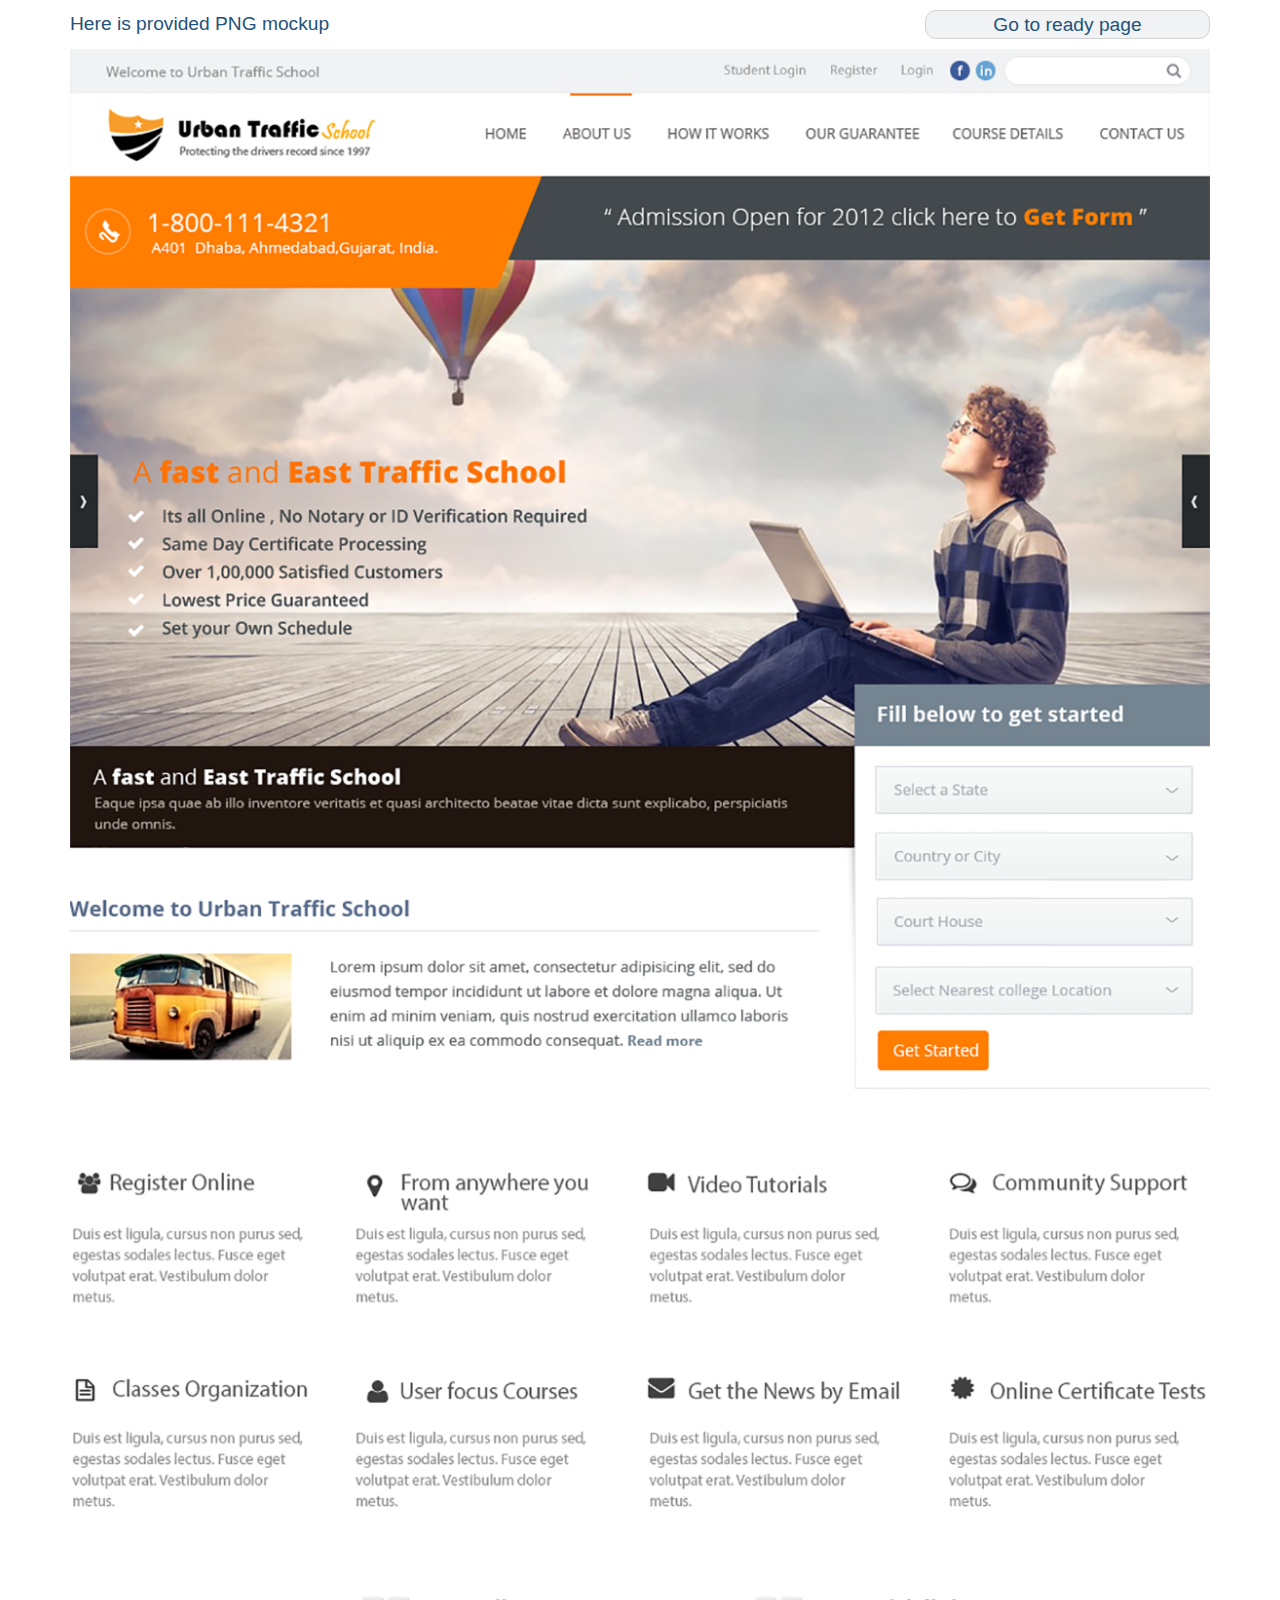
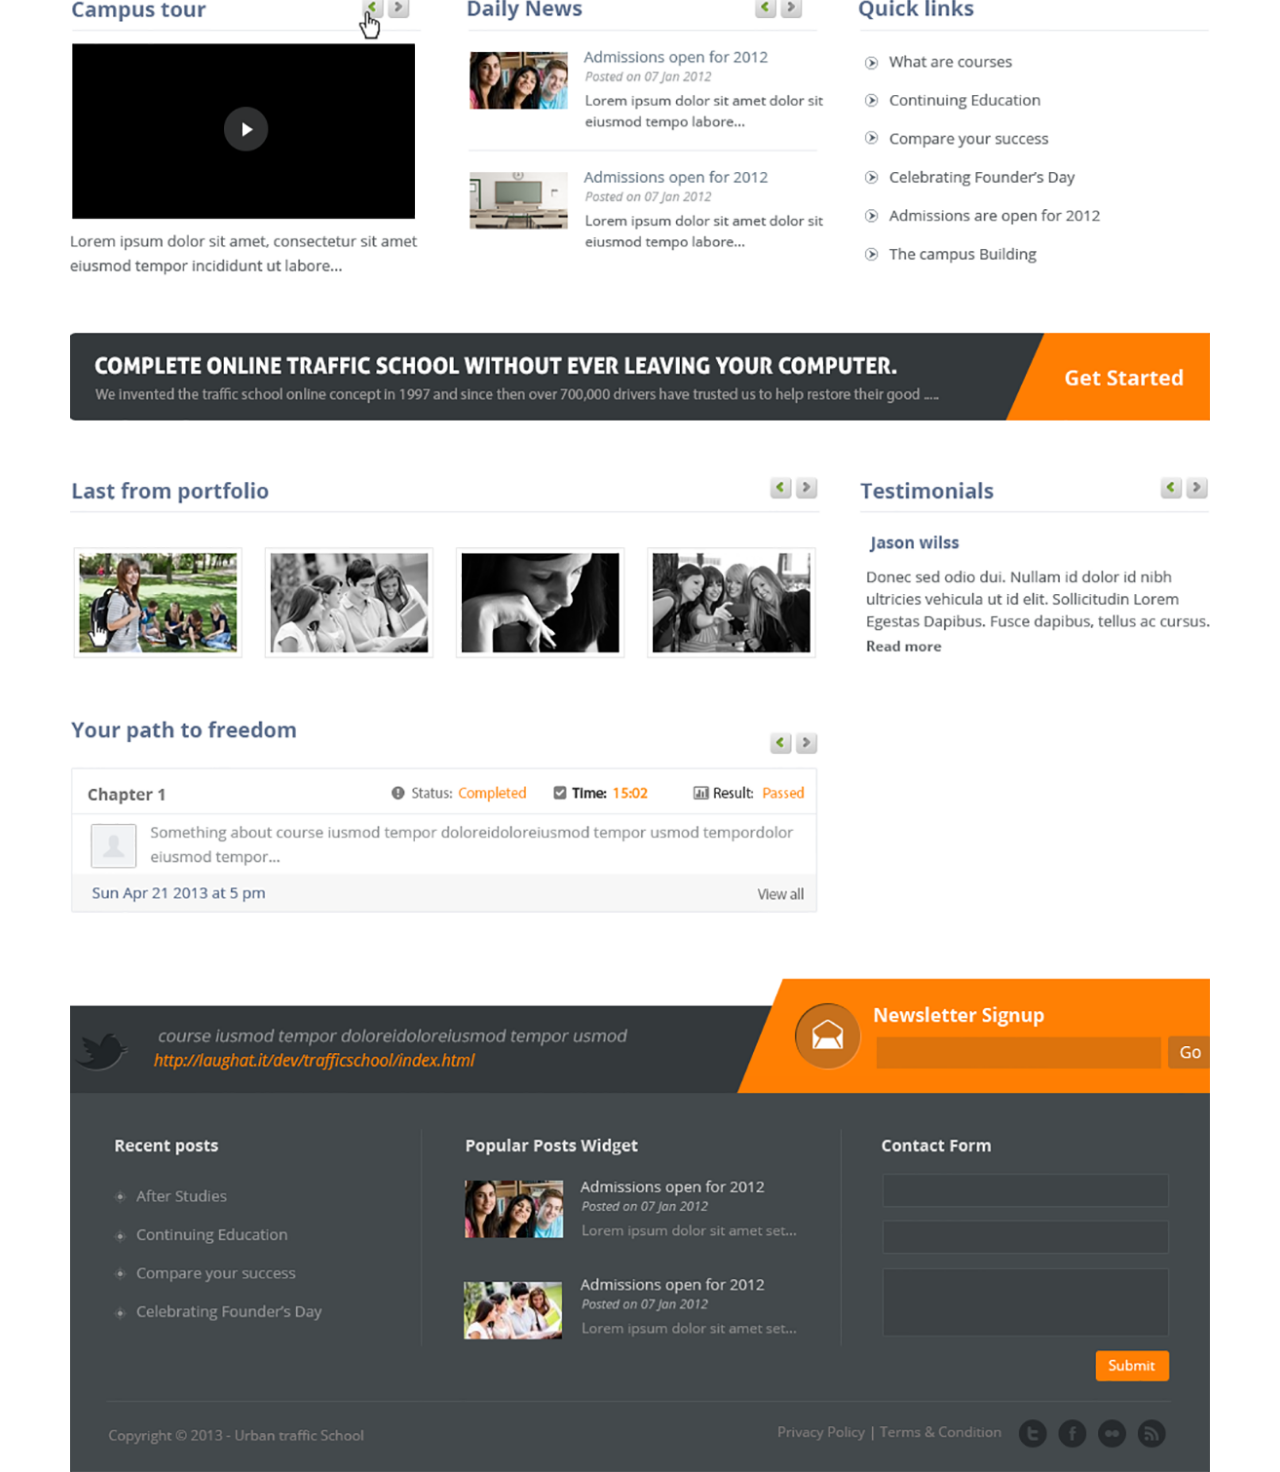
<file: index.html>
<!DOCTYPE html>
<html lang="en">

<head>
    <meta charset="utf-8">
    <meta http-equiv="X-UA-Compatible" content="IE=edge">
    <meta name="viewport" content="width=device-width, initial-scale=1">

    <title>Provided PSD</title>

    <!-- Bootstrap Styles -->
    <link href="bower_components/bootstrap/dist/css/bootstrap.css" rel="stylesheet">



    <!-- Jquery-->
    <script src="bower_components/jquery/dist/jquery.js"></script>

    <!-- Scripts-->
    <script src="js/js.js" type="text/javascript"></script>

    <!-- Bootstrap-->
    <script src="bower_components/bootstrap/dist/js/bootstrap.js"></script>

    <!--lightSlider Carousel -->
    <link type="text/css" rel="stylesheet" href="styles/lightslider.css" />
    <script src="js/lightslider.js"></script>


    <!-- Fonts-->

    <!-- OpenSans-->
    <link href='https://fonts.googleapis.com/css?family=Open+Sans:400,600italic,700,800,600' rel='stylesheet' type='text/css'>

    <!--Source Sans Pro -->
    <link href='https://fonts.googleapis.com/css?family=Source+Sans+Pro:400,700,900' rel='stylesheet' type='text/css'>


</head>

<body>

<div class="container" id="prefooter">

    <!-- Styles-->
    <link href="styles/prow.css" rel="stylesheet" type="text/css">

    <div class="row prefooterCont">

        <p class="col-md-9 col-sm-9 col-xs-9 preFootItem">Here is provided PNG mockup</p>
        <a class="col-md-3 col-sm-3 col-xs-3 preFootItem" href="page.html">Go to ready page</a>

    </div>

</div>



<div class="container imgCont">

    <div class="row prowidedPng">
        <img id="prowPng" height="auto" width="auto" src="images/providedPNG.png">
    </div>


</div>

</body>

</html>
</file>
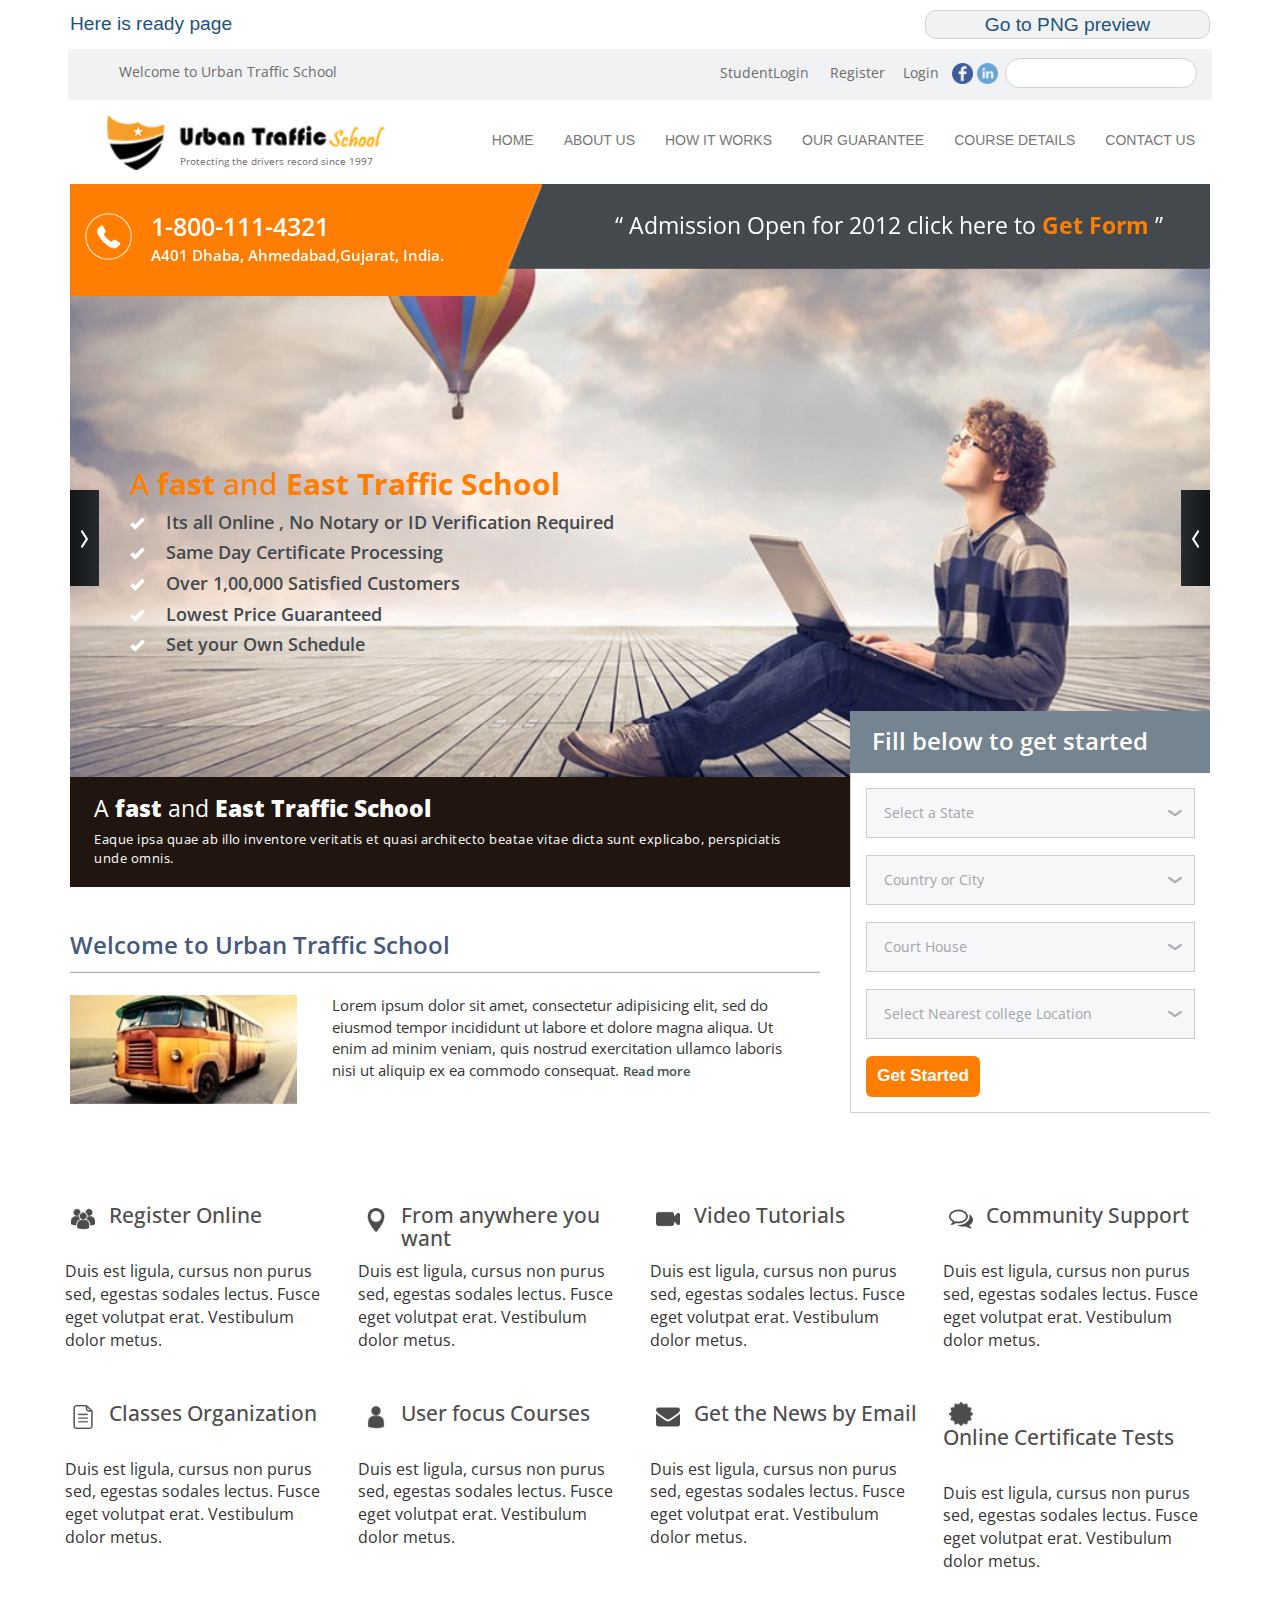
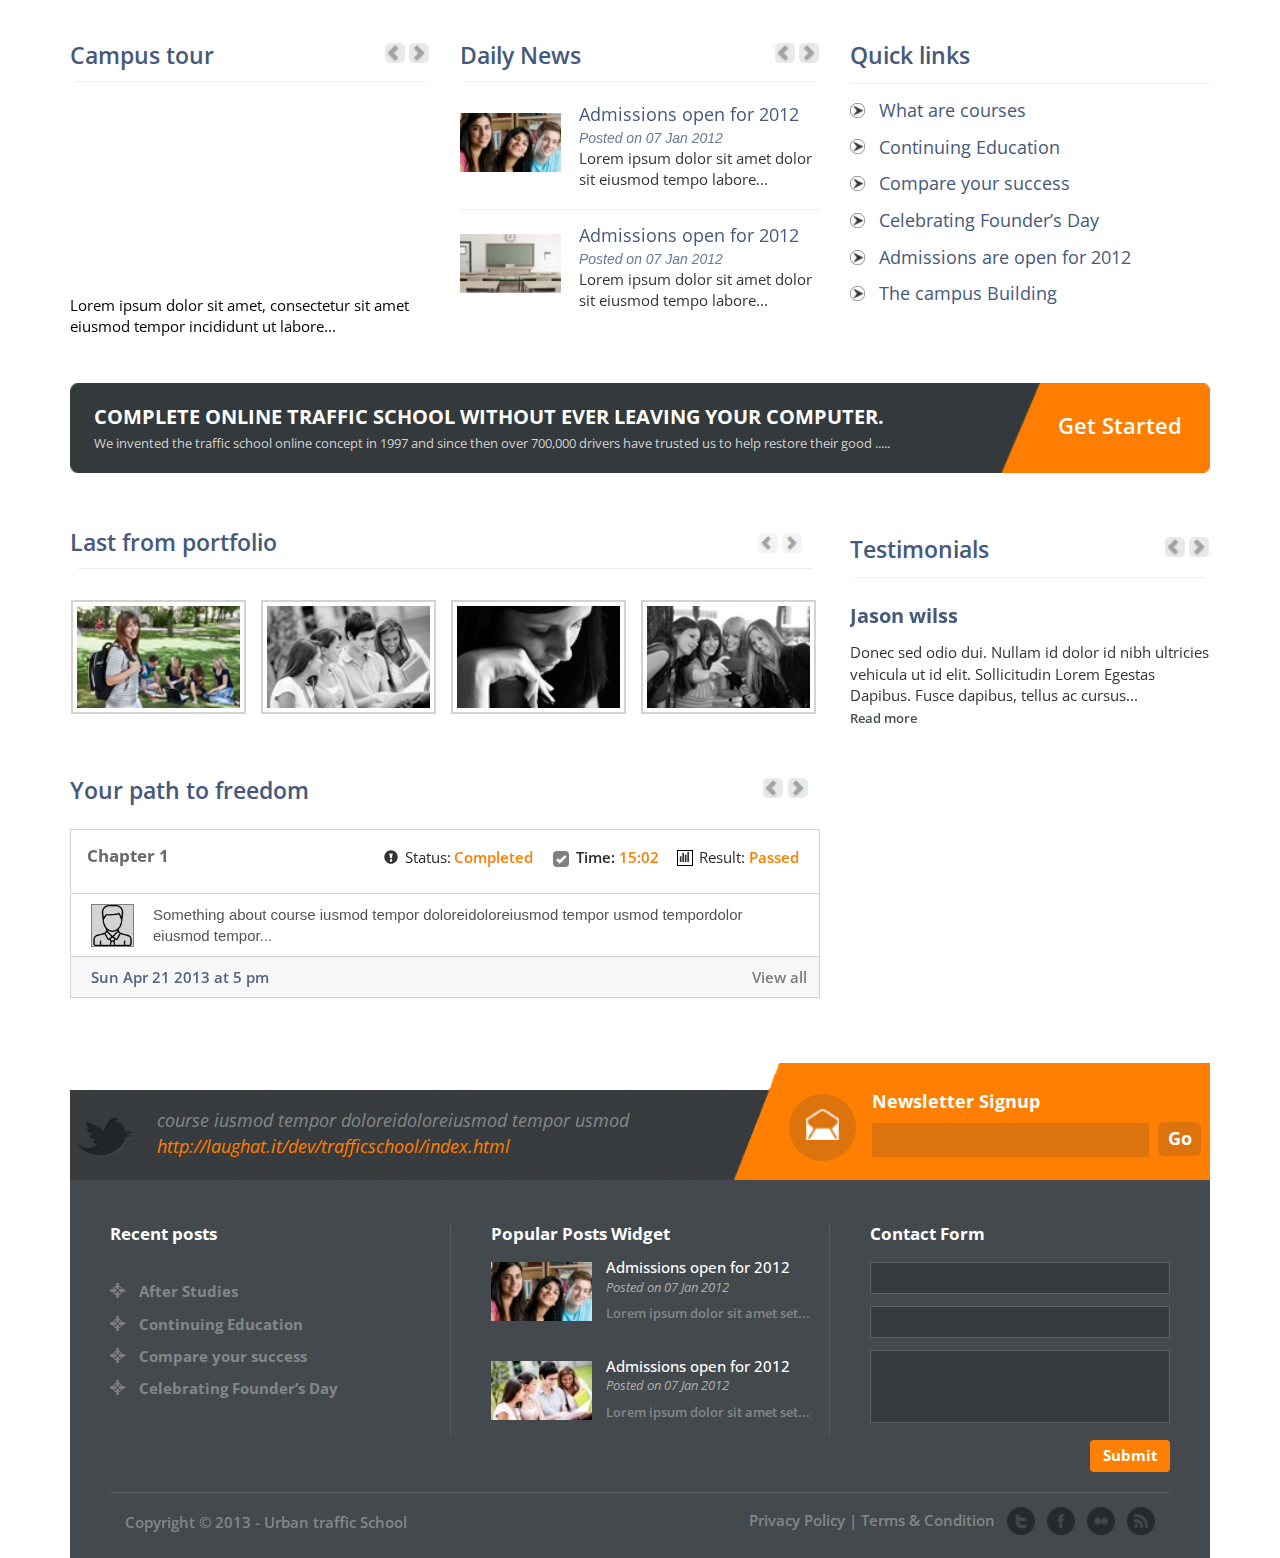
<file: page.html>
<!DOCTYPE html>
<html lang="en">

<head>
    <meta charset="utf-8">
    <meta http-equiv="X-UA-Compatible" content="IE=edge">
    <meta name="viewport" content="width=device-width, initial-scale=1">

    <title>Ready page</title>

    <!-- Bootstrap Styles -->
    <link href="bower_components/bootstrap/dist/css/bootstrap.css" rel="stylesheet">

    <!-- Styles-->
    <link href="styles/css.css" rel="stylesheet" type="text/css">

    <!-- Jquery-->
    <script src="bower_components/jquery/dist/jquery.js"></script>

    <!-- Scripts-->
    <script src="js/js.js" type="text/javascript"></script>

    <!-- Bootstrap-->
    <script src="bower_components/bootstrap/dist/js/bootstrap.js"></script>

    <!--lightSlider Carousel -->
    <link type="text/css" rel="stylesheet" href="styles/lightslider.css" />
    <script src="js/lightslider.js"></script>


    <!-- Fonts-->

    <!-- OpenSans-->
    <link href='https://fonts.googleapis.com/css?family=Open+Sans:400,600italic,700,800,600' rel='stylesheet' type='text/css'>

    <!--Source Sans Pro -->
    <link href='https://fonts.googleapis.com/css?family=Source+Sans+Pro:400,700,900' rel='stylesheet' type='text/css'>


</head>

<body>

<div class="container" id="prefooter">

    <!-- Styles-->
    <link href="styles/prow.css" rel="stylesheet" type="text/css">

    <div class="row prefooterCont">

        <p class="col-md-9 col-sm-9 col-xs-9 preFootItem">Here is ready page</p>
        <a class="col-md-3 col-sm-3 col-xs-3 preFootItem" href="index.html">Go to PNG preview</a>

    </div>

</div>

<div class="container">

    <div class="row firstFooterCont">

        <div class="row col-md-12 col-sm-12 col-xs-12 firsrFooPreCont">

            <div class="col-md-7 col-sm-5 col-xs-12 hidden-xs welcomeCont">
                <p>Welcome to Urban Traffic School</p>
            </div>

            <div class="row col-md-5 col-sm-7 col-xs-12 loginCont">

                <a id="loginstudent">StudentLogin</a>
                <a id="loginRegister">Register</a>
                <a id="loginLogin">Login</a>
                <div class="clearfix visible-xs"></div>
                <img id="loginImgFirst" src="images/facebook50.png">
                <img id="loginImgSecond" src="images/in50.png">
                <input type="search">

            </div>

        </div>

    </div>

    <div class="row menuFooter">

        <nav class="navbar navbar-default navBarCont">

            <div class="container-fluid menuContainer">

                <div class="navbar-header brandHeader">

                    <button type="button" class="navbar-toggle collapsed navSmallBtn" data-toggle="collapse" data-target="#navbar" aria-expanded="false" aria-controls="navbar">
                        <span class="sr-only">Toggle navigation</span>
                        <span class="icon-bar"></span>
                        <span class="icon-bar"></span>
                        <span class="icon-bar"></span>
                    </button>

                    <div class="logoCont visible-xs">

                        <img src="images/urbantraffic.png">

                        <p>Protecting the drivers record since 1997</p>

                    </div>

                    <img class="hidden-xs" src="images/urbantraffic.png">

                    <p class="hidden-xs">Protecting the drivers record since 1997</p>

                </div>

                <div id="navbar" class="navbar-collapse collapse">

                    <ul class="nav navbar-nav navbar-right navbarItems">

                        <li><a href="#">HOME </a></li>
                        <li><a href="#">ABOUT US</a></li>
                        <li><a href="#">HOW IT WORKS</a></li>
                        <li><a href="#">OUR GUARANTEE</a></li>
                        <li><a href="#">COURSE DETAILS</a></li>
                        <li><a href="#">CONTACT US</a></li>

                    </ul>
                </div><!--/.nav-collapse -->
            </div><!--/.container-fluid -->
        </nav>
    </div>

    <div class="row carouselCont">

        <div id="mainCarousel" class="carousel slide" data-ride="carousel">

            <!-- Wrapper for slides -->
            <div class="carousel-inner mainCaruselCont" role="listbox">

                <div class="row item active carouselItem firstItem">

                    <div class="col-md-5 col-sm-5 col-xs-5 textForOrange">
                        <img id="orangeImg" src="images/phone.png">
                        <p id="orangeNumber">1-800-111-4321</p>
                        <p id="orangeText">A401  Dhaba, Ahmedabad,Gujarat, India.</p>
                    </div>

                    <div class="col-md-7 col-sm-7 col-xs-7 textForGray">
                        <p id="grayText">“ Admission Open for 2012 click here to
                            <span>Get Form</span> ”</p>
                    </div>

                    <img class="col-md-12 col-sm-12 itemFonImg" src="images/orangeGrayLine.png">

                    <div class="clearfix"></div>

                    <img id="itemImage" class="col-md-12 col-sm-12" src="images/itemFoto.png">

                    <ul class="col-md-7 col-sm-7 fotosTextList">
                        <li>
                            <h2 id="fotosFirst">A <span>fast</span> and <span>East Traffic School</span></h2>
                        </li>

                        <li>
                            <span class="glyphicon glyphicon-ok okIcon"></span>
                            <p class="okText">Its all Online , No Notary or ID Verification Required</p>
                        </li>

                        <li>
                            <span class="glyphicon glyphicon-ok okIcon"></span>
                            <p class="okText">Same Day Certificate Processing</p>
                        </li>

                        <li>
                            <span class="glyphicon glyphicon-ok okIcon"></span>
                            <p class="okText">Over 1,00,000 Satisfied Customers</p>
                        </li>

                        <li>
                            <span class="glyphicon glyphicon-ok okIcon"></span>
                            <p class="okText">Lowest Price Guaranteed</p>
                        </li>

                        <li>
                            <span class="glyphicon glyphicon-ok okIcon"></span>
                            <p class="okText">Set your Own Schedule</p>
                        </li>
                    </ul>

                    <div class="clearfix visible-sm"></div>

                    <ul class="col-md-12 col-sm-12 carouselFooter">
                        <li>
                            <p id="caruFooterShortText">A <span>fast</span> and <span>East Traffic School</span></p>
                        </li>

                        <li>
                            <p class="hidden-xs" id="caruFooterLongText">Eaque ipsa quae ab illo inventore veritatis et quasi architecto
                                beatae vitae dicta sunt explicabo, perspiciatis
                                <br>unde omnis.</p>

                            <p class="visible-xs mainPXs">Eaque ipsa quae ab illo inventore veritatis et quasi architecto
                                beatae vitae dicta sunt explicabo, perspiciatis unde omnis.</p>
                        </li>
                    </ul>

                </div>

                <div class="row item carouselItem firstItem">

                    <div class="col-md-5 col-sm-5 col-xs-5 textForOrange">
                        <img id="orangeImg" src="images/phone.png">
                        <p id="orangeNumber">1-800-111-4321</p>
                        <p id="orangeText">A401  Dhaba, Ahmedabad,Gujarat, India.</p>
                    </div>

                    <div class="col-md-7 col-sm-7 col-xs-7 textForGray">
                        <p id="grayText">“ Admission Open for 2012 click here to
                            <span>Get Form</span> ”</p>
                    </div>

                    <img class="col-md-12 col-sm-12 itemFonImg" src="images/orangeGrayLine.png">

                    <div class="clearfix"></div>

                    <img id="itemImage" class="col-md-12 col-sm-12" src="images/itemFoto.png">

                    <ul class="col-md-7 col-sm-7 fotosTextList">
                        <li>
                            <h2 id="fotosFirst">A <span>fast</span> and <span>East Traffic School</span></h2>
                        </li>

                        <li>
                            <span class="glyphicon glyphicon-ok okIcon"></span>
                            <p class="okText">Its all Online , No Notary or ID Verification Required</p>
                        </li>

                        <li>
                            <span class="glyphicon glyphicon-ok okIcon"></span>
                            <p class="okText">Same Day Certificate Processing</p>
                        </li>

                        <li>
                            <span class="glyphicon glyphicon-ok okIcon"></span>
                            <p class="okText">Over 1,00,000 Satisfied Customers</p>
                        </li>

                        <li>
                            <span class="glyphicon glyphicon-ok okIcon"></span>
                            <p class="okText">Lowest Price Guaranteed</p>
                        </li>

                        <li>
                            <span class="glyphicon glyphicon-ok okIcon"></span>
                            <p class="okText">Set your Own Schedule</p>
                        </li>
                    </ul>

                    <div class="clearfix visible-sm"></div>

                    <ul class="col-md-12 col-sm-12 carouselFooter">
                        <li>
                            <p id="caruFooterShortText">A <span>fast</span> and <span>East Traffic School</span></p>
                        </li>

                        <li>
                            <p class="hidden-xs" id="caruFooterLongText">Eaque ipsa quae ab illo inventore veritatis et quasi architecto
                                beatae vitae dicta sunt explicabo, perspiciatis
                                <br>unde omnis.</p>

                            <p class="visible-xs mainPXs">Eaque ipsa quae ab illo inventore veritatis et quasi architecto
                                beatae vitae dicta sunt explicabo, perspiciatis unde omnis.</p>
                        </li>
                    </ul>

                </div>

                <!--<div class="row item carouselItem secondItem">

                    <h1>Test Item</h1>

                </div>-->
                <!-- commentino-->

            </div>

            <a class="right carousel-control caruselControl prevControl"
               href="#mainCarousel" role="button" data-slide="prev">
                <img src="images/previosIco.png">
            </a>
            <a class="left carousel-control caruselControl nextControl"
               href="#mainCarousel" role="button" data-slide="next">
                <img src="images/nextIco.png">
            </a>

        </div>

    </div>

    <div class="row getStartedCount">

        <div class="col-md-4 col-md-offset-8 col-sm-4 col-sm-offset-8 col-xs-12 gtStCont">

            <div class="gtStBody">

                <h3 id="gtStFooter">Fill below to get started</h3>

                <div id="gtStDropsList">

                    <div class="btn-group gtStDrop">
                        <button type="button" class="btn btn-default dropdown-toggle" data-toggle="dropdown"
                                aria-haspopup="true" aria-expanded="false">
                            Select a State  <img src="images/dropIco.png">
                        </button>
                        <ul class="dropdown-menu listOfDrops">
                            <li class="dropItem"><p>First State</p></li>
                            <li class="dropItem"><p>Second State</p></li>
                            <li class="dropItem"><p>Third State</p></li>
                            <li class="dropItem"><p>Fourth State</p></li>
                        </ul>
                    </div>

                    <div class="btn-group gtStDrop">
                        <button type="button" class="btn btn-default dropdown-toggle" data-toggle="dropdown"
                                aria-haspopup="true" aria-expanded="false">
                            Country or City  <img src="images/dropIco.png">
                        </button>
                        <ul class="dropdown-menu listOfDrops">
                            <li class="dropItem"><p>First City</p></li>
                            <li class="dropItem"><p>Second City</p></li>
                            <li class="dropItem"><p>Third City</p></li>
                            <li class="dropItem"><p>Fourth City</p></li>
                        </ul>
                    </div>

                    <div class="btn-group gtStDrop">
                        <button type="button" class="btn btn-default dropdown-toggle" data-toggle="dropdown"
                                aria-haspopup="true" aria-expanded="false">
                            Court House  <img src="images/dropIco.png">
                        </button>
                        <ul class="dropdown-menu listOfDrops">
                            <li class="dropItem"><p>First House</p></li>
                            <li class="dropItem"><p>Second House</p></li>
                            <li class="dropItem"><p>Third House</p></li>
                            <li class="dropItem"><p>Fourth House</p></li>
                        </ul>
                    </div>

                    <div class="btn-group gtStDrop">
                        <button type="button" class="btn btn-default dropdown-toggle" data-toggle="dropdown"
                                aria-haspopup="true" aria-expanded="false">
                            Select Nearest college Location  <img src="images/dropIco.png">
                        </button>
                        <ul class="dropdown-menu listOfDrops">
                            <li class="dropItem"><p>First Location</p></li>
                            <li class="dropItem"><p>Second Location</p></li>
                            <li class="dropItem"><p>Third Location</p></li>
                            <li class="dropItem"><p>Fourth Location</p></li>
                        </ul>
                    </div>

                    <input id="gtStButton" type="button" value="Get Started">

                </div>

            </div>

        </div>

    </div>

    <div class="row welcomtoCont">

        <div class="col-md-8 col-sm-8 col-xs-12 welcomBody">

            <h3 id="welcomHeader">Welcome to Urban Traffic School</h3>

            <hr id="welcomLine">

            <div id="welcomContent" class="row">

                <img class="col-md-5 col-sm-5 col-xs-12" src="images/welcomeImage.png">

                <p class="col-md-7 col-sm-7 col-xs-12">Lorem ipsum dolor sit amet, consectetur adipisicing elit, sed do
                    eiusmod tempor incididunt ut labore et dolore magna aliqua. Ut
                    enim ad minim veniam, quis nostrud exercitation ullamco laboris
                    nisi ut aliquip ex ea commodo consequat. <span>Read more</span></p>

            </div>

        </div>

    </div>

    <div class="row servicesCont">

        <div class="col-md-3 col-sm-3 col-xs-12 serviceItem">

            <div class="serviceHeader">

                <img src="images/users.png">

                <h3>Register Online</h3>

            </div>

            <p>
                Duis est ligula, cursus non purus sed, egestas
                sodales lectus. Fusce eget volutpat erat. Vestibulum dolor metus.
            </p>

        </div>

        <div class="col-md-3 col-sm-3 col-xs-12 serviceItem">

            <div class="serviceHeader">

                <img id="servImgToUp" src="images/point.png">

                <h3>From anywhere you
                    <br>want</h3>

            </div>

            <p>
                Duis est ligula, cursus non purus sed, egestas
                sodales lectus. Fusce eget volutpat erat. Vestibulum dolor metus.
            </p>

        </div>

        <div class="col-md-3 col-sm-3 col-xs-12 serviceItem">

            <div class="serviceHeader">

                <img src="images/camera.png">

                <h3>Video Tutorials</h3>

            </div>

            <p>
                Duis est ligula, cursus non purus sed, egestas
                sodales lectus. Fusce eget volutpat erat. Vestibulum dolor metus.
            </p>

        </div>

        <div class="col-md-3 col-sm-3 col-xs-12 serviceItem">

            <div class="serviceHeader">

                <img src="images/comment.png">

                <h3>Community Support</h3>

            </div>

            <p>
                Duis est ligula, cursus non purus sed, egestas
                sodales lectus. Fusce eget volutpat erat. Vestibulum dolor metus.
            </p>

        </div>

        <div class="clearfix hidden-xs serviceSeparate"></div>

        <div class="col-md-3 col-sm-3 col-xs-12 serviceItem">

            <div class="serviceHeader">

                <img src="images/document.png">

                <h3>Classes Organization</h3>

            </div>

            <p>
                Duis est ligula, cursus non purus sed, egestas
                sodales lectus. Fusce eget volutpat erat. Vestibulum dolor metus.
            </p>

        </div>

        <div class="col-md-3 col-sm-3 col-xs-12 serviceItem">

            <div class="serviceHeader">

                <img src="images/user.png">

                <h3>User focus Courses</h3>

            </div>

            <p>
                Duis est ligula, cursus non purus sed, egestas
                sodales lectus. Fusce eget volutpat erat. Vestibulum dolor metus.
            </p>

        </div>

        <div class="col-md-3 col-sm-3 col-xs-12 serviceItem">

            <div class="serviceHeader">

                <img src="images/mail.png">

                <h3>Get the News by Email</h3>

            </div>

            <p>
                Duis est ligula, cursus non purus sed, egestas
                sodales lectus. Fusce eget volutpat erat. Vestibulum dolor metus.
            </p>

        </div>

        <div class="col-md-3 col-sm-3 col-xs-12 serviceItem">

            <div class="serviceHeader">

                <img src="images/sun.png">

                <h3>Online Certificate Tests</h3>

            </div>

            <p>
                Duis est ligula, cursus non purus sed, egestas
                sodales lectus. Fusce eget volutpat erat. Vestibulum dolor metus.
            </p>

        </div>

    </div>

    <div class="row newsLinksCont">

        <div class="col-md-4 col-sm-4 col-xs-12 campTourCont">

            <div id="campusCarousel" class="carousel slide" data-ride="carousel">

                <div class="carouselHeader campusHeader newsHeader">

                    <h3>Campus tour</h3>

                    <a class="carousel-control contrRight carouselController campusController" href="#campusCarousel" role="button" data-slide="prev">
                        <span class="glyphicon glyphicon-chevron-right"></span>
                    </a>

                    <a class="carousel-control contrLeft carouselController campusController" href="#campusCarousel" role="button" data-slide="next">
                        <span class="glyphicon glyphicon-chevron-left"></span>
                    </a>

                    <hr class="carouselHorLine">

                </div>

                <!-- Wrapper for slides -->
                <div class="carousel-inner" role="listbox">

                    <div class="row item active carouselItem campusFirstItem">

                        <div class="videoCont">
                            <embed width="100%" height="100%"
                                   src="https://www.youtube.com/embed/rVlhMGQgDkY?autoplay=0">
                        </div>

                        <p>
                            Lorem ipsum dolor sit amet, consectetur sit amet eiusmod tempor incididunt ut labore...
                        </p>

                    </div>

                    <div class="row item carouselItem campusFirstItem">

                        <div class="videoCont">
                            <embed width="100%" height="100%"
                                   src="https://www.youtube.com/embed/LHqLz9ni0Bo?autoplay=0">
                        </div>

                        <p>
                            Another text
                        </p>

                    </div>
                    <!-- commentino-->

                </div>


            </div>

        </div>

        <div class="col-md-4 col-sm-4 col-xs-12 newsCont">

            <div id="newsCarousel" class="carousel slide" data-ride="carousel">

                <div class="carouselHeader newsHeader">

                    <h3>Daily News</h3>

                    <a class="carousel-control contrRight carouselController campusController" href="#newsCarousel" role="button" data-slide="prev">
                        <span class="glyphicon glyphicon-chevron-right"></span>
                    </a>

                    <a class="carousel-control contrLeft carouselController campusController" href="#newsCarousel" role="button" data-slide="next">
                        <span class="glyphicon glyphicon-chevron-left"></span>
                    </a>

                    <hr class="carouselHorLine">

                </div>

                <!-- Wrapper for slides -->
                <div class="carousel-inner" role="listbox">

                    <div class="row item active carouselItem newsFirstItem">

                        <div class="col-md-12 col-sm-12 col-xs-12 newsItem">

                            <div class="newsImage hidden-sm">
                                <img src="images/news1.png">
                            </div>

                            <ul class="newsText">

                                <li>
                                    <p class="newsTitle newsP">Admissions open for 2012</p>
                                </li>

                                <li>
                                    <p class="newsData newsP">Posted on 07 Jan 2012</p>
                                </li>

                                <li>
                                    <p class="newsContent newsP">Lorem ipsum dolor sit amet dolor sit
                                        eiusmod tempo labore...</p>
                                </li>

                            </ul>

                        </div>

                        <hr class="col-md-12 col-sm-12 col-xs-12 newsSeparator">

                        <div class="col-md-12 col-sm-12 col-xs-12 newsItem">

                            <div class="newsImage hidden-sm">
                                <img src="images/news2.png">
                            </div>

                            <ul class="newsText">

                                <li>
                                    <p class="newsTitle newsP">Admissions open for 2012</p>
                                </li>

                                <li>
                                    <p class="newsData newsP">Posted on 07 Jan 2012</p>
                                </li>

                                <li>
                                    <p class="newsContent newsP">Lorem ipsum dolor sit amet dolor sit
                                        eiusmod tempo labore...</p>
                                </li>

                            </ul>

                        </div>

                    </div>

                    <div class="row item carouselItem newsFirstItem">

                        <div class="col-md-12 col-sm-12 col-xs-12 newsItem">

                            <div class="newsImage">
                                <img src="images/news1.png">
                            </div>

                            <ul class="newsText">

                                <li>
                                    <p class="newsTitle newsP">Admissions open for 2012</p>
                                </li>

                                <li>
                                    <p class="newsData newsP">Posted on 07 Jan 2012</p>
                                </li>

                                <li>
                                    <p class="newsContent newsP">Lorem ipsum dolor sit amet dolor sit
                                        eiusmod tempo labore...</p>
                                </li>

                            </ul>

                        </div>

                        <hr class="col-md-12 col-sm-12 col-xs-12 newsSeparator">

                        <div class="col-md-12 col-sm-12 col-xs-12 newsItem">

                            <div class="newsImage">
                                <img src="images/news2.png">
                            </div>

                            <ul class="newsText">

                                <li>
                                    <p class="newsTitle newsP">Admissions open for 2012</p>
                                </li>

                                <li>
                                    <p class="newsData newsP">Posted on 07 Jan 2012</p>
                                </li>

                                <li>
                                    <p class="newsContent newsP">Lorem ipsum dolor sit amet dolor sit
                                        eiusmod tempo labore...</p>
                                </li>

                            </ul>

                        </div>

                    </div>
                    <!-- commentino-->

                </div>


            </div>

        </div>

        <div class="col-md-4 col-sm-4 col-xs-12 linksCont">

            <div class="linksHeader">

                <h3>Quick links</h3>

                <hr class="linksHeaderSeparator">

            </div>

            <ul id="linksList">
                <li class="linksItem">

                    <img src="images/arrow.png">

                    <a href="#">What are courses</a>

                </li>

                <li class="linksItem">

                    <img src="images/arrow.png">

                    <a href="#">Continuing Education</a>

                </li>

                <li class="linksItem">

                    <img src="images/arrow.png">

                    <a href="#">Compare your success</a>

                </li>

                <li class="linksItem">

                    <img src="images/arrow.png">

                    <a href="#">Celebrating Founder’s Day</a>

                </li>

                <li class="linksItem">

                    <img src="images/arrow.png">

                    <a href="#">Admissions are open for 2012</a>

                </li>

                <li class="linksItem">

                    <img src="images/arrow.png">

                    <a href="#">The campus Building</a>

                </li>

            </ul>

        </div>

    </div>

    <div class="row completeOnline">

        <img id="completeImg" class="col-md-12 col-sm-12 col-xs-12" src="images/completeImg.png">

        <div class="col-md-10 col-sm-10 col-xs-12 comlpeteText">

            <h3 id="completeH3">COMPLETE ONLINE TRAFFIC SCHOOL WITHOUT EVER LEAVING YOUR COMPUTER.</h3>

            <p id="completeP">
                We invented the traffic school online concept in 1997 and since then over
                700,000 drivers have trusted us to help restore their good .....
            </p>

        </div>

        <a href="#" id="completeGetStarted" class="col-md-2 col-sm-2 col-xs-2 col-xs-offset-10">Get Started</a>


    </div>

    <div class="row portfTestCont">

        <div class="col-md-8 col-sm-8 col-xs-12 portfolioCont">

            <div class="carouselHeader newsHeader">

                <h3>Last from portfolio</h3>

                <div class="carouselControlers">

                    <div id="leftControl" class="lightControl">
                        <span class="glyphicon glyphicon-chevron-left ligthControlSpan"></span>
                    </div>

                    <div id="rightControl" class="lightControl">
                        <span class="glyphicon glyphicon-chevron-right ligthControlSpan"></span>
                    </div>

                </div>

                <hr class="carouselHorLine portfolioHrLine">

            </div>

            <ul id="portfolioCarousel">

                <li class="portfolioItem">

                    <div class="portImgCont">
                        <img class="portfolioImg" src="images/port1.png">
                    </div>

                </li>

                <li class="portfolioItem">

                    <div class="portImgCont">
                        <img class="portfolioImg" src="images/port2.png">
                    </div>

                </li>

                <li class="portfolioItem">

                    <div class="portImgCont">
                        <img class="portfolioImg" src="images/port3.png">
                    </div>

                </li>

                <li class="portfolioItem">

                    <div class="portImgCont">
                        <img class="portfolioImg" src="images/port4.png">
                    </div>

                </li>

                <li class="portfolioItem">

                    <div class="portImgCont">
                        <img class="portfolioImg" src="images/testImg.png">
                    </div>

                </li>

                <li class="portfolioItem">

                    <div class="portImgCont">
                        <img class="portfolioImg" src="images/testImg.png">
                    </div>

                </li>

                <li class="portfolioItem">

                    <div class="portImgCont">
                        <img class="portfolioImg" src="images/testImg.png">
                    </div>

                </li>

                <li class="portfolioItem">

                    <div class="portImgCont">
                        <img class="portfolioImg" src="images/testImg.png">
                    </div>

                </li>

            </ul>

        </div>

        <div class="col-md-4 col-sm-4 col-xs-12 testimonialsCont">

            <div id="testimonialsCarousel" class="carousel slide" data-ride="carousel">

                <div class="carouselHeader campusHeader testimHeader">

                    <h3>Testimonials</h3>

                    <a class="carousel-control contrRight carouselController testimController"
                       href="#testimonialsCarousel" role="button" data-slide="prev">
                        <span class="glyphicon glyphicon-chevron-right"></span>
                    </a>

                    <a class="carousel-control contrLeft carouselController testimController"
                       href="#testimonialsCarousel" role="button" data-slide="next">
                        <span class="glyphicon glyphicon-chevron-left"></span>
                    </a>

                    <hr class="carouselHorLine">

                </div>

                <!-- Wrapper for slides -->
                <div class="carousel-inner" role="listbox">

                    <div class="row item active carouselItem testimFirstItem">

                        <h3 class="testimHeader">Jason wilss</h3>

                        <p class="testimContent">
                            Donec sed odio dui. Nullam id dolor id nibh
                            ultricies vehicula ut id elit. Sollicitudin Lorem
                            Egestas Dapibus. Fusce dapibus, tellus ac cursus...
                            <br><span>Read more</span>
                        </p>

                    </div>

                    <div class="row item carouselItem testimSecindItem">

                        <h3 class="testimHeader">James Bond</h3>

                        <p class="testimContent">
                            Donec sed odio dui. Nullam id dolor id nibh
                            ultricies vehicula ut id elit. Sollicitudin Lorem
                            Egestas Dapibus. Fusce dapibus, tellus ac cursus...
                            <br><span>Read more</span>
                        </p>

                    </div>
                    <!-- commentino-->

                </div>


            </div>

        </div>

    </div>

    <div class="row freedomCont">

        <div class="col-md-8 col-sm-12 col-xs-12 freedom">

            <div id="freedomCarousel" class="carousel slide" data-ride="carousel">

                <div class="carouselHeader freeHeader">

                    <h3>Your path to freedom</h3>

                    <a class="carousel-control contrRight carouselController freeController"
                       href="#freedomCarousel" role="button" data-slide="prev">
                        <span class="glyphicon glyphicon-chevron-right"></span>
                    </a>

                    <a class="carousel-control contrLeft carouselController freeController"
                       href="#freedomCarousel" role="button" data-slide="next">
                        <span class="glyphicon glyphicon-chevron-left"></span>
                    </a>

                </div>

                <!-- Wrapper for slides -->
                <div class="carousel-inner" role="listbox">

                    <div class="row item active carouselItem freedomItem freedomFirst">

                        <div class="row freeFirstHeader toInline">

                            <div class="headerTitleCont hidden-xs">

                                <h3 class="headerTitle">Chapter 1</h3>

                            </div>

                            <div class="headerResult toInline marginRight hidden-xs">

                                <span class="headIco headIcoRotate glyphicon glyphicon-align-left"></span>

                                <p class="headStage resultStage">Result:</p>

                                <p class="headContent">Passed</p>

                            </div>

                            <div class="headerTime toInline marginRight hidden-xs">

                            <span class="headIco headIcoBord glyphicon glyphicon-ok"></span>

                            <p class="headStage timeStage">Time:</p>

                            <p class="headContent">15:02</p>

                        </div>

                            <div class="headerStatus toInline marginRight hidden-xs">

                                <span class="headIco glyphicon glyphicon-exclamation-sign"></span>

                                <p class="headStage statusStage">Status:</p>

                                <p class="headContent">Completed</p>

                            </div>



                            <div class="headerTitleCont visible-xs col-xs-6">

                                <h3 class="headerTitle">Chapter 1</h3>

                            </div>

                            <div class="headerResult toInline marginRight visible-xs  col-xs-6">

                                <span class="headIco headIcoRotate glyphicon glyphicon-align-left"></span>

                                <p class="headStage resultStage">Result:</p>

                                <p class="headContent">Passed</p>

                            </div>

                            <div class="headerTime toInline marginRight visible-xs  col-xs-6">

                                <span class="headIco headIcoBord glyphicon glyphicon-ok"></span>

                                <p class="headStage timeStage">Time:</p>

                                <p class="headContent">15:02</p>

                            </div>

                            <div class="headerStatus toInline marginRight visible-xs col-xs-6">

                                <span class="headIco glyphicon glyphicon-exclamation-sign"></span>

                                <p class="headStage statusStage">Status:</p>

                                <p class="headContent">Completed</p>

                            </div>

                        </div>

                        <div class="freeFirstContent">

                            <img class="freeContImg" src="images/avatar.png">

                            <div class="freeContText">

                                <p class="freeText">
                                    Something about course iusmod tempor doloreidoloreiusmod tempor usmod tempordolor
                                    eiusmod tempor...

                                </p>

                            </div>

                        </div>

                        <div class="freeFirstFooter">

                            <p class="freeFootData">
                                Sun Apr 21 2013 at 5 pm
                            </p>

                            <a class="freeFootView" href="#">
                                View all
                            </a>

                        </div>

                    </div>

                    <div class="row item carouselItem freedomItem freedomFirst">

                        <div class="row freeFirstHeader toInline">

                            <div class="headerTitleCont hidden-xs">

                                <h3 class="headerTitle">Chapter 1</h3>

                            </div>

                            <div class="headerResult toInline marginRight hidden-xs">

                                <span class="headIco headIcoRotate glyphicon glyphicon-align-left"></span>

                                <p class="headStage resultStage">Result:</p>

                                <p class="headContent">Passed</p>

                            </div>

                            <div class="headerTime toInline marginRight hidden-xs">

                                <span class="headIco headIcoBord glyphicon glyphicon-ok"></span>

                                <p class="headStage timeStage">Time:</p>

                                <p class="headContent">15:02</p>

                            </div>

                            <div class="headerStatus toInline marginRight hidden-xs">

                                <span class="headIco glyphicon glyphicon-exclamation-sign"></span>

                                <p class="headStage statusStage">Status:</p>

                                <p class="headContent">Completed</p>

                            </div>



                            <div class="headerTitleCont visible-xs col-xs-6">

                                <h3 class="headerTitle">Chapter 1</h3>

                            </div>

                            <div class="headerResult toInline marginRight visible-xs  col-xs-6">

                                <span class="headIco headIcoRotate glyphicon glyphicon-align-left"></span>

                                <p class="headStage resultStage">Result:</p>

                                <p class="headContent">Passed</p>

                            </div>

                            <div class="headerTime toInline marginRight visible-xs  col-xs-6">

                                <span class="headIco headIcoBord glyphicon glyphicon-ok"></span>

                                <p class="headStage timeStage">Time:</p>

                                <p class="headContent">15:02</p>

                            </div>

                            <div class="headerStatus toInline marginRight visible-xs col-xs-6">

                                <span class="headIco glyphicon glyphicon-exclamation-sign"></span>

                                <p class="headStage statusStage">Status:</p>

                                <p class="headContent">Completed</p>

                            </div>

                        </div>

                        <div class="freeFirstContent">

                            <img class="freeContImg" src="images/avatar.png">

                            <div class="freeContText">

                                <p class="freeText">
                                    Something about course iusmod tempor doloreidoloreiusmod tempor usmod tempordolor
                                    eiusmod tempor...

                                </p>

                            </div>

                        </div>

                        <div class="freeFirstFooter">

                            <p class="freeFootData">
                                Sun Apr 21 2013 at 5 pm
                            </p>

                            <a class="freeFootView" href="#">
                                View all
                            </a>

                        </div>

                    </div>
                    <!-- commentino-->

                </div>


            </div>

        </div>

    </div>

    <div class="row preFooterCont">

        <img id="preFooImg" class="col-md-12 col-sm-12 col-xs-12" src="images/footerLine2.png">

        <div class="preTwitt preTopPadd col-md-7 col-sm-7 col-xs-12">

            <div class="preImgCont">

                <img id="preTwitt" src="images/twitter.png">

            </div>

            <div class="preContentCont">

                <p id="preIusmod">
                    course iusmod tempor doloreidoloreiusmod tempor usmod
                </p>

                <p id="preLink">
                    http://laughat.it/dev/trafficschool/index.html
                </p>

            </div>

        </div>

        <div class="col-md-5 col-sm-5 col-xs-12 preTopPadd preEmail">

            <div class="preEmailImgCont">

                <img id="mailWhite" src="images/mailWhite.png">

            </div>

            <div class="preEmailInputCont">

                <h3 id="newsSingUp">Newsletter Signup</h3>

                <input id="emailInput" type="text">

            </div>

            <input class="preGo" type="button" value="Go">

        </div>

    </div>

    <div class="row footer">

        <div class="row col-md-12 col-sm-12 col-xs-12 footerPreCont">

            <div class="col-md-4 col-sm-4 col-xs-12  recentCont">

                <ul id="recentList">

                    <li class="recentTitle recentTrueTitle">

                        <h3>Recent posts</h3>

                    </li>

                    <li class="recentItem">

                        <span class="glyphicon glyphicon-screenshot recentSpan"></span>

                        <a href="#" class="recentContent">After Studies</a>

                    </li>

                    <li class="recentItem">

                        <span class="glyphicon glyphicon-screenshot recentSpan"></span>

                        <a href="#" class="recentContent">Continuing Education</a>

                    </li>

                    <li class="recentItem">

                        <span class="glyphicon glyphicon-screenshot recentSpan"></span>

                        <a href="#" class="recentContent">Compare your success</a>

                    </li>

                    <li class="recentItem">

                        <span class="glyphicon glyphicon-screenshot recentSpan"></span>

                        <a href="#" class="recentContent">Celebrating Founder’s Day</a>

                    </li>

                </ul>

            </div>

            <div class="col-md-4 col-sm-4 col-xs-12 footerRightLine popularCont">

                <ul id="popularList">

                    <li class="recentTitle">

                        <h3>Popular Posts Widget</h3>

                    </li>

                    <li class="popularItem firstPopular">

                        <a href="#">

                            <img class="popularImg" src="images/widget1.png">

                            <ul class="popularContentList">

                                <li>

                                    <h3 class="popConTitle">Admissions open for 2012</h3>

                                </li>

                                <li>

                                    <p class="popConData">Posted on 07 Jan 2012</p>

                                </li>

                                <li>

                                    <p class="popConVal">Lorem ipsum dolor sit amet set...</p>

                                </li>

                            </ul>

                        </a>

                    </li>

                    <li class="popularItem">

                        <a href="#">

                            <img class="popularImg" src="images/widget2.png">

                            <ul class="popularContentList">

                                <li>

                                    <h3 class="popConTitle">Admissions open for 2012</h3>

                                </li>

                                <li>

                                    <p class="popConData">Posted on 07 Jan 2012</p>

                                </li>

                                <li>

                                    <p class="popConVal">Lorem ipsum dolor sit amet set...</p>

                                </li>

                            </ul>

                        </a>

                    </li>

                </ul>

            </div>

            <div class="col-md-4 col-sm-4 col-xs-12 contactCont">

                <ul id="contactList">

                    <li class="recentTitle">

                        <h3>Contact Form</h3>

                    </li>

                    <li class="contactItem">

                        <input class="contactInput" type="text">

                    </li>

                    <li class="contactItem">

                        <input class="contactInput" type="text">

                    </li>

                    <li class="contactItem">

                        <textarea class="contactInput contactLast" type="text"></textarea>

                    </li>

                    <li class="contactItem">

                        <input class="contactButton" type="button" value="Submit">

                    </li>

                </ul>

            </div>

        </div>

    </div>

    <div class="row postFooterCont">

        <div class="row col-md-12 col-sm-12 col-xs-12 postFooInner">

            <hr id="postFooHr" >

            <div class="col-md-6 col-sm-6 col-xs-12 copyrCont">

                <h3 id="copyr">Copyright © 2013 - Urban traffic School</h3>

            </div>

            <div class="clearfix visible-xs"></div>

            <div class="col-md-6 col-sm-6 hidden-xs privacyCont">

                <img class="privacyIco" src="images/rssIco.png">

                <img class="privacyIco" src="images/flickrIco.png">

                <img class="privacyIco" src="images/facebookIco.png">

                <img class="privacyIco" src="images/twitterIco.png">

                <h3 class="privacyText">Privacy Policy | Terms & Condition</h3>

            </div>

            <div class="visible-xs col-xs-12 privacyCont">

                <h3 class="privacyText">Privacy Policy | Terms & Condition</h3>

                <img class="privacyIco" src="images/twitterIco.png">

                <img class="privacyIco" src="images/facebookIco.png">

                <img class="privacyIco" src="images/flickrIco.png">

                <img class="privacyIco" src="images/rssIco.png">

            </div>

        </div>

    </div>

</div>

</body>

</html>
</file>
<file: styles/lightslider.css>
/*! lightslider - v1.1.5 - 2015-10-31
* https://github.com/sachinchoolur/lightslider
* Copyright (c) 2015 Sachin N; Licensed MIT */
/*! lightslider - v1.1.3 - 2015-04-14
* https://github.com/sachinchoolur/lightslider
* Copyright (c) 2015 Sachin N; Licensed MIT */
/** /!!! core css Should not edit !!!/**/ 

.lSSlideOuter {
    overflow: hidden;
    -webkit-touch-callout: none;
    -webkit-user-select: none;
    -khtml-user-select: none;
    -moz-user-select: none;
    -ms-user-select: none;
    user-select: none
}
.lightSlider:before, .lightSlider:after {
    content: " ";
    display: table;
}
.lightSlider {
    overflow: hidden;
    margin: 0;
}
.lSSlideWrapper {
    max-width: 100%;
    overflow: hidden;
    position: relative;
}
.lSSlideWrapper > .lightSlider:after {
    clear: both;
}
.lSSlideWrapper .lSSlide {
    -webkit-transform: translate(0px, 0px);
    -ms-transform: translate(0px, 0px);
    transform: translate(0px, 0px);
    -webkit-transition: all 1s;
    -webkit-transition-property: -webkit-transform,height;
    -moz-transition-property: -moz-transform,height;
    transition-property: transform,height;
    -webkit-transition-duration: inherit !important;
    transition-duration: inherit !important;
    -webkit-transition-timing-function: inherit !important;
    transition-timing-function: inherit !important;
}
.lSSlideWrapper .lSFade {
    position: relative;
}
.lSSlideWrapper .lSFade > * {
    position: absolute !important;
    top: 0;
    left: 0;
    z-index: 9;
    margin-right: 0;
    width: 100%;
}
.lSSlideWrapper.usingCss .lSFade > * {
    opacity: 0;
    -webkit-transition-delay: 0s;
    transition-delay: 0s;
    -webkit-transition-duration: inherit !important;
    transition-duration: inherit !important;
    -webkit-transition-property: opacity;
    transition-property: opacity;
    -webkit-transition-timing-function: inherit !important;
    transition-timing-function: inherit !important;
}
.lSSlideWrapper .lSFade > *.active {
    z-index: 10;
}
.lSSlideWrapper.usingCss .lSFade > *.active {
    opacity: 1;
}
/** /!!! End of core css Should not edit !!!/**/

/* Pager */
.lSSlideOuter .lSPager.lSpg {
    margin: 10px 0 0;
    padding: 0;
    text-align: center;
}
.lSSlideOuter .lSPager.lSpg > li {
    cursor: pointer;
    display: inline-block;
    padding: 0 5px;
}
.lSSlideOuter .lSPager.lSpg > li a {
    background-color: #222222;
    border-radius: 30px;
    display: inline-block;
    height: 8px;
    overflow: hidden;
    text-indent: -999em;
    width: 8px;
    position: relative;
    z-index: 99;
    -webkit-transition: all 0.5s linear 0s;
    transition: all 0.5s linear 0s;
}
.lSSlideOuter .lSPager.lSpg > li:hover a, .lSSlideOuter .lSPager.lSpg > li.active a {
    background-color: #428bca;
}
.lSSlideOuter .media {
    opacity: 0.8;
}
.lSSlideOuter .media.active {
    opacity: 1;
}
/* End of pager */

/** Gallery */
.lSSlideOuter .lSPager.lSGallery {
    list-style: none outside none;
    padding-left: 0;
    margin: 0;
    overflow: hidden;
    transform: translate3d(0px, 0px, 0px);
    -moz-transform: translate3d(0px, 0px, 0px);
    -ms-transform: translate3d(0px, 0px, 0px);
    -webkit-transform: translate3d(0px, 0px, 0px);
    -o-transform: translate3d(0px, 0px, 0px);
    -webkit-transition-property: -webkit-transform;
    -moz-transition-property: -moz-transform;
    -webkit-touch-callout: none;
    -webkit-user-select: none;
    -khtml-user-select: none;
    -moz-user-select: none;
    -ms-user-select: none;
    user-select: none;
}
.lSSlideOuter .lSPager.lSGallery li {
    overflow: hidden;
    -webkit-transition: border-radius 0.12s linear 0s 0.35s linear 0s;
    transition: border-radius 0.12s linear 0s 0.35s linear 0s;
}
.lSSlideOuter .lSPager.lSGallery li.active, .lSSlideOuter .lSPager.lSGallery li:hover {
    border-radius: 5px;
}
.lSSlideOuter .lSPager.lSGallery img {
    display: block;
    height: auto;
    max-width: 100%;
}
.lSSlideOuter .lSPager.lSGallery:before, .lSSlideOuter .lSPager.lSGallery:after {
    content: " ";
    display: table;
}
.lSSlideOuter .lSPager.lSGallery:after {
    clear: both;
}
/* End of Gallery*/

/* slider actions */
.lSAction > a {
    width: 32px;
    display: block;
    top: 50%;
    height: 32px;
    background-image: url('../img/controls.png');
    cursor: pointer;
    position: absolute;
    z-index: 99;
    margin-top: -16px;
    opacity: 0.5;
    -webkit-transition: opacity 0.35s linear 0s;
    transition: opacity 0.35s linear 0s;
}
.lSAction > a:hover {
    opacity: 1;
}
.lSAction > .lSPrev {
    background-position: 0 0;
    left: 10px;
}
.lSAction > .lSNext {
    background-position: -32px 0;
    right: 10px;
}
.lSAction > a.disabled {
    pointer-events: none;
}
.cS-hidden {
    height: 1px;
    opacity: 0;
    filter: alpha(opacity=0);
    overflow: hidden;
}


/* vertical */
.lSSlideOuter.vertical {
    position: relative;
}
.lSSlideOuter.vertical.noPager {
    padding-right: 0px !important;
}
.lSSlideOuter.vertical .lSGallery {
    position: absolute !important;
    right: 0;
    top: 0;
}
.lSSlideOuter.vertical .lightSlider > * {
    width: 100% !important;
    max-width: none !important;
}

/* vertical controlls */
.lSSlideOuter.vertical .lSAction > a {
    left: 50%;
    margin-left: -14px;
    margin-top: 0;
}
.lSSlideOuter.vertical .lSAction > .lSNext {
    background-position: 31px -31px;
    bottom: 10px;
    top: auto;
}
.lSSlideOuter.vertical .lSAction > .lSPrev {
    background-position: 0 -31px;
    bottom: auto;
    top: 10px;
}
/* vertical */


/* Rtl */
.lSSlideOuter.lSrtl {
    direction: rtl;
}
.lSSlideOuter .lightSlider, .lSSlideOuter .lSPager {
    padding-left: 0;
    list-style: none outside none;
}
.lSSlideOuter.lSrtl .lightSlider, .lSSlideOuter.lSrtl .lSPager {
    padding-right: 0;
}
.lSSlideOuter .lightSlider > *,  .lSSlideOuter .lSGallery li {
    float: left;
}
.lSSlideOuter.lSrtl .lightSlider > *,  .lSSlideOuter.lSrtl .lSGallery li {
    float: right !important;
}
/* Rtl */

@-webkit-keyframes rightEnd {
    0% {
        left: 0;
    }

    50% {
        left: -15px;
    }

    100% {
        left: 0;
    }
}
@keyframes rightEnd {
    0% {
        left: 0;
    }

    50% {
        left: -15px;
    }

    100% {
        left: 0;
    }
}
@-webkit-keyframes topEnd {
    0% {
        top: 0;
    }

    50% {
        top: -15px;
    }

    100% {
        top: 0;
    }
}
@keyframes topEnd {
    0% {
        top: 0;
    }

    50% {
        top: -15px;
    }

    100% {
        top: 0;
    }
}
@-webkit-keyframes leftEnd {
    0% {
        left: 0;
    }

    50% {
        left: 15px;
    }

    100% {
        left: 0;
    }
}
@keyframes leftEnd {
    0% {
        left: 0;
    }

    50% {
        left: 15px;
    }

    100% {
        left: 0;
    }
}
@-webkit-keyframes bottomEnd {
    0% {
        bottom: 0;
    }

    50% {
        bottom: -15px;
    }

    100% {
        bottom: 0;
    }
}
@keyframes bottomEnd {
    0% {
        bottom: 0;
    }

    50% {
        bottom: -15px;
    }

    100% {
        bottom: 0;
    }
}
.lSSlideOuter .rightEnd {
    -webkit-animation: rightEnd 0.3s;
    animation: rightEnd 0.3s;
    position: relative;
}
.lSSlideOuter .leftEnd {
    -webkit-animation: leftEnd 0.3s;
    animation: leftEnd 0.3s;
    position: relative;
}
.lSSlideOuter.vertical .rightEnd {
    -webkit-animation: topEnd 0.3s;
    animation: topEnd 0.3s;
    position: relative;
}
.lSSlideOuter.vertical .leftEnd {
    -webkit-animation: bottomEnd 0.3s;
    animation: bottomEnd 0.3s;
    position: relative;
}
.lSSlideOuter.lSrtl .rightEnd {
    -webkit-animation: leftEnd 0.3s;
    animation: leftEnd 0.3s;
    position: relative;
}
.lSSlideOuter.lSrtl .leftEnd {
    -webkit-animation: rightEnd 0.3s;
    animation: rightEnd 0.3s;
    position: relative;
}
/*/  GRab cursor */
.lightSlider.lsGrab > * {
  cursor: -webkit-grab;
  cursor: -moz-grab;
  cursor: -o-grab;
  cursor: -ms-grab;
  cursor: grab;
}
.lightSlider.lsGrabbing > * {
  cursor: move;
  cursor: -webkit-grabbing;
  cursor: -moz-grabbing;
  cursor: -o-grabbing;
  cursor: -ms-grabbing;
  cursor: grabbing;
}
</file>
<file: styles/prow.css>
#prefooter{
}
.prowPng{

}

.prefooterCont{
    margin:0;
    padding: 10px 0;
}

.prefooterCont > p{margin: 0;padding-left: 0;}

.prefooterCont > a{
    text-align: center;
    text-decoration: none;
    border: 1px solid lightgray;
    border-radius: 11px;
    background-color: #F0F2F4;
    color: #23527c;
}

.preFootItem{
    font-size: 1.5vw;
    font-family: sans-serif;
    color: #23527c;
}

.prowidedPng{margin: 0;}

#prowPng{
    width: 100%;
    height: auto;
}
</file>
<file: styles/css.css>
/*Develop*/

.container{
}



/*FirstFooterCont*/
.firstFooterCont{
    padding: 0 13px;
}

.firsrFooPreCont{
    background-color: #f0f2f4;
    padding: 13px 0 8px 0;
    height: 100%;
    margin: 0;
}

.welcomeCont > p{
    font-family: 'Open Sans', sans-serif;
    font-size: 14px;
    margin-left: 36px;
    color: #6f6b6b;
}

.loginCont{padding: 0;position: relative;margin-top: -2px;}

.loginCont > *{
    display: inline-block;
    margin: 0;
}

.loginCont > img{
    width: 21px;
    position: relative;
    height: auto;
    top: 2px;
    cursor: pointer;
}

.loginCont > a{
    font-family: 'Open Sans', sans-serif;
    font-size: 14px;
    cursor: pointer;
    text-decoration: none;
    color: #6f6b6b;
    position: relative;
    top: 3px;
}


.loginCont > input{
    border: 1px solid lightgray;
    border-radius: 15px;
    height: 30px;
    float: right;
    margin-top: -2px;
    width: 192px;
    padding-left: 20px;
}

.loginCont > input:focus{
    outline: 0;
}

#loginstudent{

}

#loginRegister{margin-left: 17px;}

#loginLogin{margin-left: 14px;}

#loginImgFirst{margin-left: 9px;}

#loginImgSecond{

}



/*MENU FOOTER*/

.menuFooter{
    height: 84px;
}

.navBarCont{
    background-color: transparent;
    margin: 0 0 0 0;
    padding-top: 15px;
    border: 0;
}

.brandHeader{

}

.brandHeader > img{
    margin-left: 37px;
    height: 55px;
    width: auto;
}

.brandHeader > p{
    font-family: 'Open Sans', sans-serif;
    font-size: 10px;
    position: absolute;
    left: 125px;
    top: 54px;
    color: #6f6b6b;
}

.navbarItems > li > a{font-size: 14px;}



/*CAROUSEL*/

.carouselCont{
    padding: 0 15px 0 15px;
}

.carouselItem{
    margin: 0;
}

.textForOrange {z-index: 1;padding: 25px 15px 0 0;}

#orangeImg{height: 47px;width: auto;position: absolute;top: 29px;margin-left: 15px;}

#orangeNumber{
    font-family: 'Open Sans', sans-serif;
    font-size: 25px;
    font-weight: 600;
    color: white;
    display: block;
    margin: 0 0 0 81px;
}

#orangeText{
    font-family: 'Open Sans', sans-serif;
    font-size: 15px;
    font-weight: 600;
    color: white;
    display: block;
    margin: 0 0 0 81px;
}

.textForGray{z-index: 1;padding: 25px 0 0 70px;}

#grayText{
    color: white;
    font-size: 23px;
    font-family: 'Open Sans', sans-serif;
}

#grayText > span{font-weight: bold;color: #FF7E02;font-family: 'Open Sans', sans-serif;}

.mainCaruselCont{min-height: 700px;}

.secondItem{background-color: lightblue;height: 700px;}

.secondItem > h1{text-align: center;font-size: 71px;margin-top: 320px;}

.firstItem{
    height: 115px;
}

.firstItem > img{
    position: absolute;
    padding: 0;
}

#itemImage{
    z-index: -1;
    display: block;
    position: relative;
}

.fotosText{
    position: absolute;
}

.fotosTextList{
    position: absolute;
    list-style: none;
    margin: 180px 0 0 0;
    padding: 0 0 0 60px;
}

#fotosFirst{
    color: #FF7E02;
    font-family: 'Open Sans', sans-serif;
}
#fotosFirst>span{
    font-weight: bold;
    color: #FF7E02;
}

.okIcon{
    color: white;
    display: inline-block;}

.okText{
    display: inline-block;
    color: #43494c;
    font-family: 'Open Sans', sans-serif;
    font-size: 18px;
    font-weight: 600;
    margin: 0 0 5px 18px;
}

.caruselControl{
    height: 96px;
    width: 29px;
    background-color: #262a2d;
    opacity: 1;
    top: 306px;
    padding: 33px 0 0 0;
}

.caruselControl:hover{
    opacity: 1;
}


.caruselControl > img{
    height: 18px;
    width: auto;
}

.carouselFooter{
    list-style: none;
    padding: 15px 0 10px 24px;
    background-color: #20150f;
    margin: 0;
}

#caruFooterShortText{
    font-family: 'Open Sans', sans-serif;
    margin: 0 0 5px 0;
    color: white;
    font-size: 23px;
}

#caruFooterShortText > span{
    font-weight: 800;
}

#caruFooterLongText{
    font-family: 'Open Sans', sans-serif;
    color: white;
    font-size: 13px;
    letter-spacing: 0.5px;
}



/*GET STARTED */

.getStartedCount{
    position: relative;
}

.gtStCont{
    position: absolute;
    top: -176px;
}

.gtStBody{
    background-color: white;
    /* border-bottom: 1px solid lightgray; */
    /* border-left: 1px solid lightgray; */
}

#gtStFooter{
    font-family: 'Open Sans', sans-serif;
    font-weight: 600;
    background-color: #748491;
    color: white;
    height: 62px;
    padding: 17px 0 0 22px;
    margin: 0;
}

.gtStDrop{
    width: 100%;
    margin-bottom: 17px;
}

.gtStDrop > button{
    font-family: 'Open Sans', sans-serif;
    display: block;
    width: 100%;
    height: 50px;
    border-radius: 0;
    background-color: #f6f7f8;
    color: #a1a4ac;
    text-align: left;
    padding: 0 12px 0 17px;
}

.gtStDrop > button:hover{
    background-color: #f6f7f8;
    box-shadow: none!important;
    border-color: #ccc!important;
    color: #a1a4ac;
}

.gtStDrop > button:focus{
    background-color: #f6f7f8!important;
    outline-offset: 0;
    box-shadow: none!important;
    border-color: #ccc!important;
    color: #a1a4ac;
}

.gtStDrop > button > img{
    width: 14px;
    height: auto;
    position: relative;
    float: right;
    top: 7px;
}

.listOfDrops{
    width: 100%;
    margin: 0;
}

#gtStDropsList{
    padding: 15px;
    background-color: white;
    border: 1px solid lightgray;
    border-top: none;
    border-right: none;
}

.dropItem{
    cursor: pointer;
    padding-left: 18px;
}

.dropItem > p{
    font-family: 'Open Sans', sans-serif;
}

#gtStButton{
    border-radius: 6px;
    border: 0;
    width: 114px;
    height: 41px;
    background-color: #ff7e01;
    color: white;
    font-size: 17px;
    font-weight: 600;
}

#gtStButton:hover{

}

#gtStButton:focus{
    outline: 0;
}


/*WELCOME TO URBAN SCHOOL*/

.welcomtoCont{

}

.welcomBody{

}

#welcomHeader{
    font-family: 'Open Sans', sans-serif;
    color: #45597c;
    font-weight: 600;
    margin: 45px 0 0 0;
}

#welcomLine{height: 1px;margin: 13px 0 22px 0;background-color: #AAADB5;}

#welcomContent{margin: 0;padding: 0;}

#welcomContent > *{
    display: inline-block;
}

#welcomContent > img{
    width: 227px;
    height: auto;
    margin-right: 35px;
    padding: 0;
}

#welcomContent > p{
    font-family: 'Open Sans', sans-serif;
    margin: 0;
    width: 473px;
    padding: 0;
    font-size: 15px;
}

#welcomContent > p > span{
    cursor: pointer;
    font-size: 13px;
    font-weight: 600;
    color: #455058;
}



/*SERVICES*/

.servicesCont{margin-top: 100px;}

.serviceItem{
    padding: 0 10px;
}

.serviceItem > p{
    font-family: 'Open Sans', sans-serif;
    margin: 0;
    font-size: 16px;
}

.serviceHeader{

}

.serviceHeader > img{
    width: 24px;
    height: auto;
    display: inline-block;
    opacity: 0.7;
    margin-left: 6px;
    margin-right: 10px;
    }

#servImgToUp{
    position: relative;
    top: -23px;
}

.serviceHeader > h3{
    display: inline-block;
    font-family: 'Open Sans', sans-serif;
    font-size: 21px;
    margin: 0;
    height: 56px;
    color: #4d4d4d;
}

.serviceSeparate{
    margin-bottom: 73px;
    margin-bottom: 50px;
}



/*VIDE NEWS LINKS*/

.newsLinksCont{padding-top: 70px;height: 370px;}



/*CAMPUS TOUR CAROUSEL*/

.campTourCont{}

.carouselHeader{

}

.carouselHeader > h3{
    font-family: 'Open Sans', sans-serif;
    color: #45597c;
    font-weight: 600;
    font-size: 23px;
    margin: 0;
    display: inline-block;
}

.carouselController{
    height: 20px;
    width: 20px;
    background-color: #d4d4d4;
    border-radius: 5px;
    left: 339px;
}

.campusHeader .contrRight{
}

.carouselHeader .contrLeft{
    left: 315px;
}

.carouselController:hover{
    background-color: #d4d4d4;
    outline: none;
    text-shadow: none;
    opacity: 1;
}

.carouselHeader .carouselController > span{
    color: #4A4A4A;
    font-size: 16px;
    position: absolute;
    top: 12px;
}


.carouselHeader .contrRight > span{
    left: -6px;
}

.carouselHeader .contrLeft > span{
    left: 4px;
}

.carouselHeader .carouselController > span:hover{
    color: #66902a;
}

.carouselHorLine{
    /* margin: 0; */
    margin-top: 12px;
    position: relative;
    width: 98%;
}

.campusFirstItem{
    height: auto;
}

.campusFirstItem .videoCont{
    height: 193px;
}

.campusFirstItem > p{
    font-family: 'Open Sans', sans-serif;
    font-size: 15px;
    color: black;
    margin: 0;
}


/*NEWS CAROUSEL*/

.newsFirstItem{

}

.newsItem{padding: 0;height: 95px;}

.newsImage{
    display: inline-block;
    margin-right: 14px;
    position: relative;
    top: -39px;
    }

.newsImage > img{width: 101px;}

.newsText{
    list-style: none;
    padding: 0;
    display: inline-block;
    margin: 0;
    width: 239px;
}

.newsText > *{
    display: block;
    width: auto;
}

.newsTitle{font-size: 18px;color: #45597C;}

.newsP{
    display: inline-block;
    margin: 0;
    font-family: 'Open Sans', sans-serif;
}

.newsData{font-family: sans-serif;font-style: italic;font-size: 14px;color: #45597C;opacity: .8;}

.newsContent{font-size: 15px;}

.newsSeparator{
    margin: 12px 0;
}



/*LINKS*/


.linksHeader{

}

.linksHeader > h3{
    font-family: 'Open Sans', sans-serif;
    color: #45597c;
    font-weight: 600;
    font-size: 23px;
    margin: 0;
    display: inline-block;
}

.linksHeaderSeparator{
    margin: 14px 0;
}

#linksList{
    list-style: none;
    margin: 0;
    padding: 0;
}

.linksItem{margin-bottom: 11px;}

.linksItem > img{
    width: 15px;
    height: auto;
    margin-right: 10px;
    opacity: .8;
    position: relative;
    top: -3px;
}

.linksItem > a{
    font-family: 'Open Sans', sans-serif;
    color: #45597c;
    text-decoration: none;
    font-size: 18px;
}


/*COMPLETE ONLINE*/

.completeOnline{position: relative;height: 90px;margin-top: 40px;}

.comlpeteText{padding-left: 39px;}

#completeImg{position: absolute;height: 90px;}

#completeH3{
    font-family: 'Open Sans', sans-serif;
    color: white;
    font-size: 20px;
    font-weight: bold;
    margin: 23px 0 6px 0;
}

#completeP{
    font-family: 'Open Sans', sans-serif;
    color: lightgray;
    font-size: 13px;
}

#completeGetStarted{
    font-family: 'Open Sans', sans-serif;
    color: white;
    font-size: 22px;
    text-align: right;
    padding-right: 43px;
    font-weight: 600;
    margin: 27px 0 0 0;
    text-decoration: none;
    cursor: pointer;
}


/*PORTFOLIO TESTIMONIALS*/

.portfTestCont{
    margin-top: 57px;
    min-height: 200px;
}

.carouselControlers{
    display: inline-block;
    position: relative;
    float: right;
    top: 3px;
    right: 18px;
}

.lightControl{
    height: 20px;
    width: 20px;
    background-color: #EAEAEA;
    cursor: pointer;
    border-radius: 5px;
    display: inline-block;
    opacity: .5;
}

.lightControl:hover{
    opacity: 1;
}

#leftControl{

}

#rightControl{

}

.ligthControlSpan{
    width: 100%;
    height: 100%;
    position: relative;
    left: 2px;
    top: 1px;
    color: #4A4A4A;
    text-shadow: 0 1px 2px rgba(0, 0, 0, .6);
}

.ligthControlSpan:hover{
    color: #66902a;
}

#portfolioCarousel{
    margin-top: 10px;
}

.portImgCont{
    height: 117px;
    position: relative;
    left: 7px;
}

.portfolioImg{
    height: 102px;
    width: 163px;
    outline: 2px solid lightgray;
    outline-offset: 4px;
    position: relative;
    top: 7px;
}


/*TESTIMONIALS*/

.testimFirstItem{

}

.testimHeader{
    font-family: 'Open Sans', sans-serif;
    font-size: 20px;
    color: #45597C;
    font-weight: 700;
    margin-top: 7px;
    margin-bottom: 15px;
}

.testimContent{
    font-family: 'Open Sans', sans-serif;
    font-size: 15px;
}

.testimContent > span{
    cursor: pointer;
    font-size: 13px;
    font-weight: 600;
    color: #455058;
}


/*YOUR PATH TO FREEDOM*/


.freedomCont{
    margin-top: 40px;
}

.freeHeader .freeController{
    left: 718px;
}

.freeHeader .contrLeft{
    left: 693px;
}

.freedomItem{
    border: 1px solid lightgray;
    margin-top: 25px;
}

.freeFirstHeader{
    border-bottom: 1px solid lightgray;
    padding: 17px 0 14px 16px;
    margin: 0;
}

.toInline > *{
    display: inline-block;
}

.marginRight{
    margin-right: 20px;
}

.headerTitleCont{

}

.headerTitle{
    margin: 0;
    font-family: 'Open Sans', sans-serif;
    font-size: 17px;
    font-weight: 700;
    color: #686868;
}


.headContent{
    font-family: 'Open Sans', sans-serif;
    font-size: 15px;
    color: #FF7E02;
    font-weight: 600;
}

.headStage{
    font-family: 'Open Sans', sans-serif;
    font-size: 15px;
    color: #292929;
}

.headerStatus{float: right;}

.statusStage{

}


.headerTime{float: right;}

.timeStage{font-weight: 600;color: #292929;}


.headerResult{float: right;}

.resultStage{

}


.headIco{margin-right: 3px;}

.headIcoBord{
    background-color: gray;
    color: white;
    font-size: 10px;
    height: 16px;
    width: 16px;
    padding-top: 3px;
    padding-left: 3px;
    border-radius: 4px;
}

.headIcoRotate{

    /* Safari */
    -webkit-transform: rotate(-90deg);

    /* Firefox */
    -moz-transform: rotate(-90deg);

    /* IE */
    -ms-transform: rotate(-90deg);

    /* Opera */
    -o-transform: rotate(-90deg);

    /* Internet Explorer */
    filter: progid:DXImageTransform.Microsoft.BasicImage(rotation=3);height: 16px;width: 16px;border: 1px solid black;font-size: 10px;padding-left: 3px;padding-top: 1px;margin: 0;position: relative;left: -2px;top: -1px;}



.freeFirstContent{
    padding: 10px 20px 10px 20px;
    border-bottom: 1px solid lightgray;
}

.freeContImg{
    height: 43px;
    width: auto;
    background-color: lightgray;
    border: 1px solid gray;
    position: absolute;
}

.freeContText{
    display: inline-block;
    max-width: 90%;
    position: relative;
    left: 62px;
}

.freeText{
    font-size: 15px;
    margin: 0;
    color: #545454;
}

.freeFirstFooter{background-color: #f7f7f7;height: 40px;padding: 10px 12px 10px 20px;}

.freeFootData{
    font-size: 15px;
    color: #516485;
    font-weight: 600;
}

.freeFirstFooter > *{
    display: inline-block;
    font-family: 'Open Sans', sans-serif;
}

.freeFootView{
 text-decoration: none;
 float: right;
 color: #7c7c7c;
 font-size: 15px;
 font-weight: 600;
}

.freeFootView:hover{
    text-decoration: none;
    color: #7c7c7c;
}


/*PREFOOTER*/

.preFooterCont{
    position: relative;
    margin-top: 65px;
}

#preFooImg{
    position: absolute;
    height: 117px;
}

.preTwitt > *{display: inline-block;}

.preImgCont{
    position: relative;
    top: -12px;
    margin-right: 20px;
    margin-left: 8px;
}

#preTwitt{
    width: 55px
}

.preTopPadd{padding-top: 45px;}

.preContentCont{

}

.preContentCont > *{
    font-family: 'Open Sans', sans-serif;
    font-style: italic;
    font-size: 18px;
    margin: 0;
}

#preIusmod{color: #848789;}

#preLink{
    color: #FF7F03;
}

.preEmail{
    position: relative;
    padding-left: 51px;
    padding-top: 29px;
    height: 117px;
}

.preEmail > *{display: inline-block;}

.preEmailImgCont{height: 67px;width: 67px;background-color: #DD730C;border-radius: 34px;position: relative;bottom: 32px;margin-right: 13px;}

#mailWhite{position: relative;top: 15px;left: 17px;width: 33px;}

.preEmailInputCont{margin-right: 5px;}

.preEmailInputCont > *{

}

#newsSingUp{
    font-family: 'Open Sans', sans-serif;
    color: white;
    font-size: 18px;
    font-weight: 700;
    margin: 0 0 11px 0;
}

#emailInput{
    background-color: #DD730C;
    border: 0;
    border-radius: 2px;
    height: 34px;
    width: 277px;
    padding: 5px 15px;
    }

#emailInput:focus{outline: 0;}

.preGo{
    font-family: 'Open Sans', sans-serif;
    color: white;
    font-size: 18px;
    font-weight: 700;
    background-color: #DD730C;
    border: 0;
    border-radius: 6px;
    width: 43px;
    height: 34px;
}

.preGo:focus{
    outline: 0;
}


/*FOOTER*/

.footer{
    padding: 0 15px;
}

.recentCont{padding-right: 0;}

.footerPreCont{
    background-color: #43494C;
    margin: 0;
    padding: 45px 0 20px 0;
}

.footerPreCont > *{
    padding: 0 0 0 40px;
}

.footerRightLine{
    border-right: 1px solid #5C6063;
    border-left: 1px solid #5C6063;
}

#recentList{
    list-style: none;
    padding: 0;
}

#recentList > .recentItem{
    margin: 11px 0;
}

.recentTitle{

}

.recentTitle > h3{
    font-family: 'Open Sans', sans-serif;
    color: white;
    font-size: 17px;
    font-weight: 700;
    margin: 0 0 18px 0;
}

.recentTrueTitle > h3{margin-bottom: 37px;}

.recentItem{

}

.recentSpan{color: gray;font-size: 15px;margin-right: 10px;}

.recentContent{
    font-family: 'Open Sans', sans-serif;
    color: #848789;
    font-size: 15px;
    font-weight: 700;
}

.recentContent:hover{
    color: white;
    text-decoration: none;
}

.popularCont{padding-right: 0;}

#popularList{
    list-style: none;
    padding: 0;
    margin-bottom: 0;
}

#popularList> *{

}

.popularItem{}

.firstPopular{
    margin-bottom: 25px;
}

.popularItem > *{display: inline-block;}

.popularImg{width: 101px;position: absolute;}

.popularContentList{padding: 0;position: relative;left: 115px;top: -3px;}

.popularContentList > *{
    list-style: none;
}

.popConTitle{
    font-family: 'Open Sans', sans-serif;
    color: white;
    font-size: 15px;
    margin: 0 0 2px 0;
}

.popConData{
    font-family: 'Open Sans', sans-serif;
    color: #AFAFAF;
    font-size: 13px;
    margin: 0 0 8px 0px;
    font-style: italic;
}

.popConVal{
    font-family: 'Open Sans', sans-serif;
    color: #848789;
    font-size: 13px;
    font-weight: 600;
}

.contactCont{
    padding-right: 40px;
}

#contactList{padding: 0;margin: 0;}

#contactList > *{
    list-style: none;
}

.contactItem{margin: 12px 0;}

.contactInput{
    border: 1px solid #5C6063;
    background-color: #373A3D;
    color: white;
    padding: 0 0 0 15px;
    height: 32px;
    width: 100%;
}

.contactInput:focus{
    border: 1px solid #5C6063;
    outline: 0;
}

.contactLast{height: 73px;resize: none;padding-top: 7px;}

.contactButton{
    font-family: 'Open Sans', sans-serif;
    color: white;
    font-size: 15px;
    background-color: #FF7F02;
    border: 0;
    float: right;
    height: 32px;
    width: 80px;
    border-radius: 4px;
    font-weight: 700;
}

.contactButton:focus{
    border: 0;
}


/*POSTFOOTER*/


.postFooterCont{padding: 0 15px;}

.postFooInner{
    background-color: #43494C;
    margin: 0;
    padding: 0 40px 23px 40px;
}

#postFooHr{
    width: 100%;
    background-color: #5C6063;
    border-color: #5C6063;
    margin: 0 0 14px;
}

.copyrCont{position: relative;top: 7px;}

#copyr{
    font-family: 'Open Sans', sans-serif;
    font-size: 15px;
    margin: 0;
    color: #848789;
    font-weight: 600;
}

.privacyCont{position: relative;}

.privacyCont > *{float: right;margin-left: 12px;}

.privacyText{
    font-family: 'Open Sans', sans-serif;
    color: #848789;
    font-size: 15px;
    margin: 0;
    display: inline-block;
    font-weight: 600;
    position: relative;
    top: 5px;
}

.privacyIco{
    height: 28px;
    width: auto;
    display: inline-block;
}





                /*FOR TABLETS*/

@media screen and (max-width: 991px){

    /*FIRST FOOTER*/

    .container{
        width: 100%;
    }

    .firsrFooPreCont{

    }

    .welcomeCont{
    padding-left: 0;
}

    .welcomeCont > p{

    }

    .loginCont > input{
        width: 35%;
    }




    /*MENU FOOTER*/

    .brandHeader > img{
        height: 48px;
        width: auto;
    }

    .brandHeader > p{
        top: 48px;
        left: 118px;
    }

    .navbarItems > li > a{
        padding: 0 5px;
        font-size: 1.2vw;
        font-weight: 700;
    }

    .navbarItems{
        position: relative;
        top: 12px;
    }


    /*CAROUSEL*/

    .mainCaruselCont{
    height: auto;
    min-height: inherit;
}

    #caruFooterLongText{
    width: 62vw;
    font-size: 1.1vw;
}

    #caruFooterShortText{
    font-size: 2.4vw;
}

    .textForOrange{
    padding-top: 18px;
}

    .firstItem{
    height: auto;
    position: relative;
}

    .secondItem{
        height: 481px;
    }

    .secondItem > h1{
        margin-top: 28%;
    }

    #orangeImg{height: 5vw;top: 30%;}

    #orangeNumber{font-size: 2.9vw;}

    #orangeText{
    font-size: 1.3vw;
}

    .mainCarSep{
}

    .textForGray{
    padding-left: 28px;
    padding-top: 20px;
}

    #grayText{
    margin: 0;
    font-size: 2vw;
}

    #grayText > span{}

    #itemImage{
    top: -1vw;
}

    .fotosTextList{
    margin-top: 12%;
}

    #fotosFirst{font-size: 3vw;}

    .okText{
    font-size: 1.5vw;
}

    .okIcon{}

    .carouselFooter{
    position: relative;
    top: -1vw;
}

    .caruselControl{
    top: 43%;
}




    /*GET STARTED */

    .gtStBody{
}

    #gtStFooter{
    font-size: 2.1vw;
    padding-top: 20px;
}

    .gtStDrop{}

    .gtStDrop > button{
    font-size: 1.4vw;
    color: #616161;
    padding-left: 8px;
}

    .dropItem > p{}

    .gtStDrop > button > img{
    top: 4px;
}


    /*WELCOME*/

    .welcomBody{
        padding-right: 0;
    }

    #welcomHeader{
        margin-top: 34px;
    }

    #welcomContent > p{
    width: 36vw;
    font-size: 1.5vw;
}

    #welcomContent > img{
    width: 200px;
    margin-right: 15px;
    position: relative;
}


    /*SERVICE*/


    .servicesCont{
    margin-top: 72px;
}
    .serviceHeader > img{
    margin: 0 7px 0 0;
    width: 19px;
}

    .serviceHeader > h3{
    font-size: 1.65vw;
    font-weight: 600;
    height: 39px;
}

    .serviceItem > p{
    font-size: 1.8vw;
}

    #servImgToUp{
    top: -11px;
}


    /*NEWS LINKS OTHER*/

    .newsLinksCont{}

    .newsLinksCont > *{
    padding: 0 10px;
}

    .carouselController{
    top: 3px;
}

    .campusHeader >.carouselController{left: 26vw;}

    .campusHeader >.contrLeft{left: 22vw;}

    .campusFirstItem .videoCont{
    height: auto;
}

    .newsHeader >.carouselController{left: 26vw;}

    .newsHeader >.contrLeft{left: 22vw;}

    .newsImage{
    top: -130px;
}

    .newsImage > img{
    width: 90px;
}

    .newsText{
    width: 100%;
}

    .newsTitle{
    font-size: 2.3vw;
}

    .linksItem > a{
    font-size: 2vw;
}

    .linksItem > img{
    width: 11px;
    margin-right: 5px;
}



    /*COMPLETE OUTLINE*/

    .completeOnline{}

    .comlpeteText{}

    #completeH3{
    font-size: 1.9vw;
    margin-top: 15px;
}

    #completeP{
    font-size: 1.5vw;
}

    #completeGetStarted{
    font-size: 2.2vw;
    padding-left: 0;
    padding-right: 30px;
    position: relative;
    top: 2px;
}


    /*PORTFOLIO TESTIMONIALS*/

    .portfTestCont{
    margin-top: 50px;
}

    .portImgCont{
    /* height: auto; */
}

    .portfolioImg{
    width: 19vw;
    height: auto;
}

    .testimHeader{
    font-size: 2.5vw;
}

    .testimContent{
    font-size: 1.7vw;
}


    /*YOUR PATH*/

    .freedomCont{
    margin-top: 30px;
}


    .freeContImg{
    width: 5.5vw;
    height: auto;
}

    .freeText{
    font-size: 2vw;
}


    /*PREFOOTER*/

    .preFooterCont{}

    #preFooImg{
    width: 100%;
    height: auto;
}

    .preImgCont{
    margin-right: 10px;
}

    #preTwitt{
    width: 6vw;
}

    .preContentCont > *{
    font-size: 1.68vw;
}

    .preTopPadd{
    padding-top: 29px;
}

    .preEmail{
    padding-left: 27px;
    padding-top: 9px;
    height: 74px;
}

    .preEmailImgCont{
    bottom: 24px;
    width: 50px;
    height: 50px;
    top: -16px;
    margin-right: 8px;
}

    #mailWhite{
    width: 27px;
    top: 9px;
    left: 11px;
}

    .preEmailInputCont{}

    #newsSingUp{
    font-size: 2vw;
}

    #emailInput{
    width: 20vw;
    height: 30px;
}

    .preGo{
    height: 30px;
    padding-bottom: 2px;
}


    /*FOOTER*/

    .recentContent{
    font-size: 1.8vw;
}

    .footerPreCont > *{
    padding-left: 30px;
}

    .recentSpan{}

    .popularImg{
        display: none;
    }

    .popularContentList{
    left: 0;
}

    .firstPopular{
    margin-bottom: 20px;
}

    .popConTitle{
    font-size: 2.1vw;
}

    .popConData{
    font-size: 1.8vw;
}

    .popConVal{
    font-size: 1.7vw;
}



    /*POSTFOOTER*/

    #copyr{
    font-size: 1.6vw;
}

    .privacyIco{
    width: 3vw;
    height: auto;
    margin-left: 5px;
}

    .privacyText{
    font-size: 1.6vw;
    margin-right: 10px;
}

    .postFooInner{
    padding: 0 30px 23px 30px;
}
    .copyrCont{
        padding: 0;
    }

    .privacyCont{
        padding: 0;
    }


}


            /*FOR MOBILE*/

@media screen and (max-width: 767px){

    .container{
        padding: 0 5px;
    }

    /*FIRSR HRADER*/

    .firstFooterCont{
    margin: 0;
    padding: 0;
}

    .firsrFooPreCont{}

    .loginCont > a{
    font-size: 7vw;
    margin-bottom: 14px;
    /* border-bottom: 1px solid gray; */
}

    .loginCont > input{
    float: inherit;
    width: 65vw;
    height: 9vw;
    border-radius: 34vw;
}
    .firsrFooPreCont .loginCont > *{
    display: block;
    margin: 0 0 5px 0;
}

    .loginCont{
        margin: 0;
    }

    #loginstudent{
    margin-left: 10px;
    }

    #loginRegister{
    margin-left: 10px;
}

    #loginLogin{
    margin-left: 10px;
}

    .firsrFooPreCont .loginCont > img{
        display: inline-block;
        float: inherit;
        margin-right: 10px;
        width: 9vw;
    }



    /*MENU FOOTER*/

    .navBarCont{}

    .navSmallBtn{}

    .menuFooter{
        height: auto;
        margin: 0;
    }

    .menuContainer{
        padding: 0;
        
    }

    .container-fluid .brandHeader{
        margin: 0;
    }

    .logoCont{}

    .logoCont > img{
    width: 77vw;
}

    .logoCont > p{
        font-family: 'Open Sans', sans-serif;
        font-size: 3vw;
        color: #6F6B6B;
        position: relative;
        top: -5vw;
        left: 20vw;
        display: inline-block;
    }

    .brandHeader > img{
    margin-left: 15px;
    width: 70%;
    height: auto;
}

    .brandHeader > p{
    font-size: 2.8vw;
    left: 23vw;
    margin: 0;
    top: 69%;
}

    .navbarItems{
        z-index: 10;
        margin: 0;
        margin-bottom: 7vw;
    }

    .navbarItems > li{
    padding: 3vw 0;
    border-bottom: 1px solid lightgray;
}

    .navbarItems > li > a{
    font-size: 6vw;
}

    .container-fluid #navbar{
    margin: 0;
    height: auto;
    padding: 0;
    overflow-y: visible;
}



    /*Main CAROUSEL*/

    #orangeImg{display: none;top: 12%;margin-left: 9px;}

    #orangeNumber{
    font-size: 4vw;
    margin-left: 2vw;
}

    #orangeText{
    margin-left: 2vw;
    display: none;
    font-size: 0vw;
}

    .mainCaruselCont .firstItem > .itemFonImg{
    height: 16%;
}

    .textForOrange{
    padding-top: 3%;
}

    .textForGray{
    padding-left: 0vw;
    padding-top: 3%;
}

    #grayText{
    font-size: 2.3vw;
}

    .secondItem{
        height: 200px;
    }

    .caruselControl{
    top: 22vw;
    height: 60px;
    width: 5vw;
    opacity: .4;
    padding: 0;
}

    .carouselCont{margin: 0;padding: 0;}

    .fotosTextList{
    top: 9%;
    margin-top: 0;
    padding-left: 9vw;
}

    .caruselControl > img{
    position: relative;
    top: 23%;
    height: 30%;
}

    #fotosFirst{
    margin-top: 13%;
    margin-bottom: 6%;
    font-size: 4vw;
}

    .okIcon{
    display: inline-block;
    font-size: 3vw;
}

    .okText{
    margin-left: 3%;
    font-size: 1.8vw;
    width: 80%;
    margin-bottom: 0;
}

    .fotosTextList > *{
    position: relative;
    min-height: 5px;
    height: 5vw;
    }

    .carouselFooter{
        padding-left: 6%;
        padding-top: 10px;
        padding-bottom: 10px;
    }

    #caruFooterShortText{font-size: 3vw;}

    .mainPXs{
        font-family: 'Open Sans', sans-serif;
        font-size: 2vw;
        color: white;
        margin: 0;
    }



    /*GET STARTED*/

    .getStartedCount{
    margin: 0;
    margin-top: 9%;
}

    .gtStCont{
    position: relative;
    top: 0;
    padding: 0;
}

    #gtStFooter{
    font-size: 5vw;
    text-align: left;
    padding-left: 6vw;
    padding-top: 6vw;
    height: 19vw;
}

    .gtStDrop > button > img{
    width: 5vw;
    top: 3vw;
}

    #gtStButton{
    font-size: 5vw;
    width: 33vw;
    height: 9vw;
}
    

    .gtStDrop > button{
    font-size: 4.7vw;
    height: 15vw;
}

    #gtStDropsList{
    border-right: 1px solid lightgray;
}



    /*WELCOME*/

    .welcomtoCont{
        margin: 0;
        margin-top: 15vw;
    }

    #welcomHeader{
    font-size: 6vw;
}

    .welcomBody{
    padding: 0;
}

    #welcomLine{}

    #welcomContent{}

    #welcomContent > img{
    width: 100%;
}

    #welcomContent > p{
    font-size: 4vw;
    width: 100%;
}

    #welcomContent > p > span{}


    /*SERVICE*/

    .servicesCont{
    margin: 0;
    margin-top: 13vw;
}

    .serviceItem{
    padding: 0;
    margin-bottom: 7vw;
}

    .serviceHeader > img{width: 9vw;}

    .serviceHeader > h3{
    width: auto;
    height: auto;
    font-size: 5vw;
}

    .serviceItem > p{
    font-size: 4vw;
    padding-left: 13vw;
}


    /*NEWS :INKS OTHER*/

    .newsLinksCont{
    margin: 0;
    height: auto;
}

    .newsLinksCont > *{
    padding: 0;
}

    .newsHeader >.carouselController{
    left: 89vw;
}

    .newsHeader >.contrLeft{
    left: 79vw;
}

    .carouselHeader > h3{
    font-size: 7vw;
}

    .campusFirstItem .videoCont{
    height: 71vw;
}

    .campusFirstItem > p{
    font-size: 4vw;
}

    .carouselHeader .carouselController > span {
        left: 0vw;
    }

    .carouselHeader .contrLeft > span{
        left: 61%;
    }

    .newsCont{
    margin-top: 15vw;
}

    .newsItem{
    height: auto;
}

    .newsImage{
    top: 0;
    margin: 0;
    width: 100%;
}

    .newsImage > img{
    width: 42vw;
}

    .newsText{}

    .newsTitle{
    font-size: 5.5vw;
    margin-top: 4vw;
}

    .newsData{
    font-size: 4vw;
}

    .newsContent{
    font-size: 4.6vw;
}

    .newsSeparator{
    margin-top: 5vw;
    margin-bottom: 7vw;
}

    .linksHeader > h3{
    font-size: 7vw;
}

    .linksHeaderSeparator{
    margin-top: 3vw;
    maergin-botto: 5vw;
}

    .linksCont{
    margin-top: 15vw;
}

    .linksItem{}

    .linksItem > img{
    width: 4vw;
    top: -1vw;
}

    .linksItem > a{
    font-size: 5vw;
}

    .carouselHorLine{
    margin-top: 3vw;
    margin-bottom: 7vw;
}



    /*COMPLETE*/

    .completeOnline{
    margin: 0;
    height: auto;
    margin-top: 15vw;
}

    #completeImg{
    display: none;
    padding: 0;
}

    .comlpeteText{
    padding-left: 3vw;
    padding-right: 3vw;
    background-color: #34393C;
    border-radius: 1.3vw;
    margin-bottom: 3vw;
}

    #completeH3{
    font-size: 5vw;
}

    #completeP{
    font-size: 3vw;
}

    #completeGetStarted{
    background-color: #FF7E02;
    margin-top: 0;
    padding: 2.2vw 2vw;
    height: 12vw;
    width: 41vw;
    font-size: 5vw;
    text-align: center;
    border-radius: 1.3vw;
    float: right;
}


    /*PORTFOLIO*/

    .portfTestCont{
        margin: 0;
        margin-top: 15vw;
    }

    .portfolioCont{
    padding: 0;
}

    #portfolioCarousel{}

    .portImgCont{
    height: 32vw;
}

    .portfolioImg{
    width: 43vw;
}

    .portfolioHrLine{
    margin-bottom: 4vw;
}

    .carouselControlers{
    right: 2vw;
}

    #leftControl{
    position: relative;
    right: 2vw;
}

    .testimonialsCont{
    padding: 0;
    margin-top: 15vw;
}

    .testimHeader > .testimController{
    left: 89vw;
}

    .testimHeader > .contrLeft{
    left: 79vw;
}

    .testimHeader{
    font-size: 6vw;
}

    .testimContent{
    font-size: 4vw;
}

    .testimContent > span{
    font-size: 3.6vw;
}


    /*YOUR PATH*/

    .freedomCont{
    margin: 0;
    margin-top: 15vw;
}

    .freedom{
    padding: 0;
}

    .freeHeader .freeController{
    left: 89vw;
}

    .freeHeader .contrLeft{
    left: 79vw;
}

    .freedomItem{
    margin-top: 7vw;
}

    .freeFirstHeader{
    padding: 5vw 3vw;
    height: auto;
    margin: 0;
}

    .headerTitleCont{
    display: inline-block;
    margin-bottom: 2vw;
    padding: 0;
}

    .headerTitle{
    font-size: 5vw;
}

    .headerResult{padding: 0;margin: 0;}

    .headerTime{
    float: left;
    margin: 0;
    padding: 0;
}

    .headerStatus{
    margin: 0;
    padding: 0;
}

    .headIco{font-size: 4vw;}

    .headStage{
    font-size: 4.3vw;
}

    .headContent{
    font-size: 4.3vw;
}

    .freedomSeparate{}

    .headIcoRotate{
    top: .7vw;
    border: 0;
    height: auto;
    width: auto;
}

    .headIcoBord{
    background-color: transparent;
    color: #686868;
    height: auto;
    width: auto;
}

    .freeFirstContent{
    height: auto;
    position: relative;
}

    .freeContImg{
    width: 14vw;
    top: 29%;
}

    .freeContText{
    left: 17vw;
    max-width: 71vw;
}

    .freeText{
    font-size: 4.5vw;
}

    .freeFirstFooter{
    height: auto;
    padding-left: 5vw;
}

    .freeFootData{
    font-size: 4vw;
}

    .freeFootView{
    font-size: 5vw;
}


    /*PREFOOTER*/

    .preFooterCont{
    margin: 0;
    margin-top: 15vw;
}

    #preFooImg{
    display: none;
    top: 70vw;
    padding: 0;
}

    .preTopPadd{
}

    .preTwitt{
    background-color: #383B3E;
    padding: 6vw 4.2vw;
    position: relative;
    height: 32vw;
}

    .preImgCont{
    position: absolute;
    top: 35%;
    margin: 0;
    left: 3vw;
}

    #preTwitt{
    width: 11vw;
}

    .preContentCont{
    width: 100%;
    padding-left: 12vw;
}

    .preContentCont > *{
    font-size: 3.7vw;
}

    .preEmail{
    background-color: #FF7F02;
    padding: 4vw 4.2vw;
    height: 32vw;
}

    .preEmailImgCont{
    position: relative;
    top: -4vw;
    margin-right: 5vw;
    height: 15vw;
    width: 15vw;
}

   

    #mailWhite{
    width: 7vw;
    top: 3.5vw;
    left: 3.7vw;
}

    .preEmailInputCont{
    position: relative;
    top: 0;
}

    #newsSingUp{
    font-size: 4vw;
    /* top: 0; */
}

    #emailInput{
    width: 45vw;
    height: 10vw;
}

    .preGo{
    float: right;
    position: relative;
    top: 8vw;
    width: 16vw;
    font-size: 6vw;
    height: 40%;
}



    /*FOOTER*/

    .footer{
    margin: 0;
    padding: 0;
}

    .footerPreCont{
    padding-top: 14vw;
    padding-bottom: 7vw;
}

    .footerPreCont > *{}

    #recentList{
    margin: 0;
}

    .recentTrueTitle > h3{}

    .recentCont{
}

    .recentTitle > h3{
    margin-bottom: 7vw;
    font-size: 6vw;
}

    #recentList > .recentItem{
    margin-top: 4vw;
    margin-bottom: 4vw;
}

    .recentSpan{}

    .recentContent{
    font-size: 4.6vw;
}

    .popularCont{
    margin-top: 11vw;
}

    #popularList{}

    #popularList> *{}

    .firstPopular{}

    .popularContentList{}

    .popConTitle{
    font-size: 4.3vw;
    margin-bottom: 1vw;
}

    .popConData{
    font-size: 3.6vw;
    margin-bottom: 3vw;
}

    .popConVal{
    font-size: 4.4vw;
}

    .contactCont{
    margin-top: 11vw;
}

    .contactInput{}

    .contactLast{}

    .contactButton{}



    /*POSTFOOTER*/

    .postFooterCont{
    padding: 0;
    margin: 0;
}

    .postFooInner{
    padding: 0 6vw 8vw 6vw;
    height: auto;
}

    #postFooHr{}

    .copyrCont{
    /* display: block; */
    /* float: inherit; */
    margin-bottom: 4vw;
}

    #copyr{
    font-size: 3.5vw;
}

    .privacyIco{
    width: 4vw;
}

    .privacyCont{
    float: inherit;
    display: block;
}

    .privacyText{
    top: 0;
    font-size: 3vw;
}

    .privacyCont > *{
        float: inherit;
    }

    
    





    

    
    





    

}
</file>
